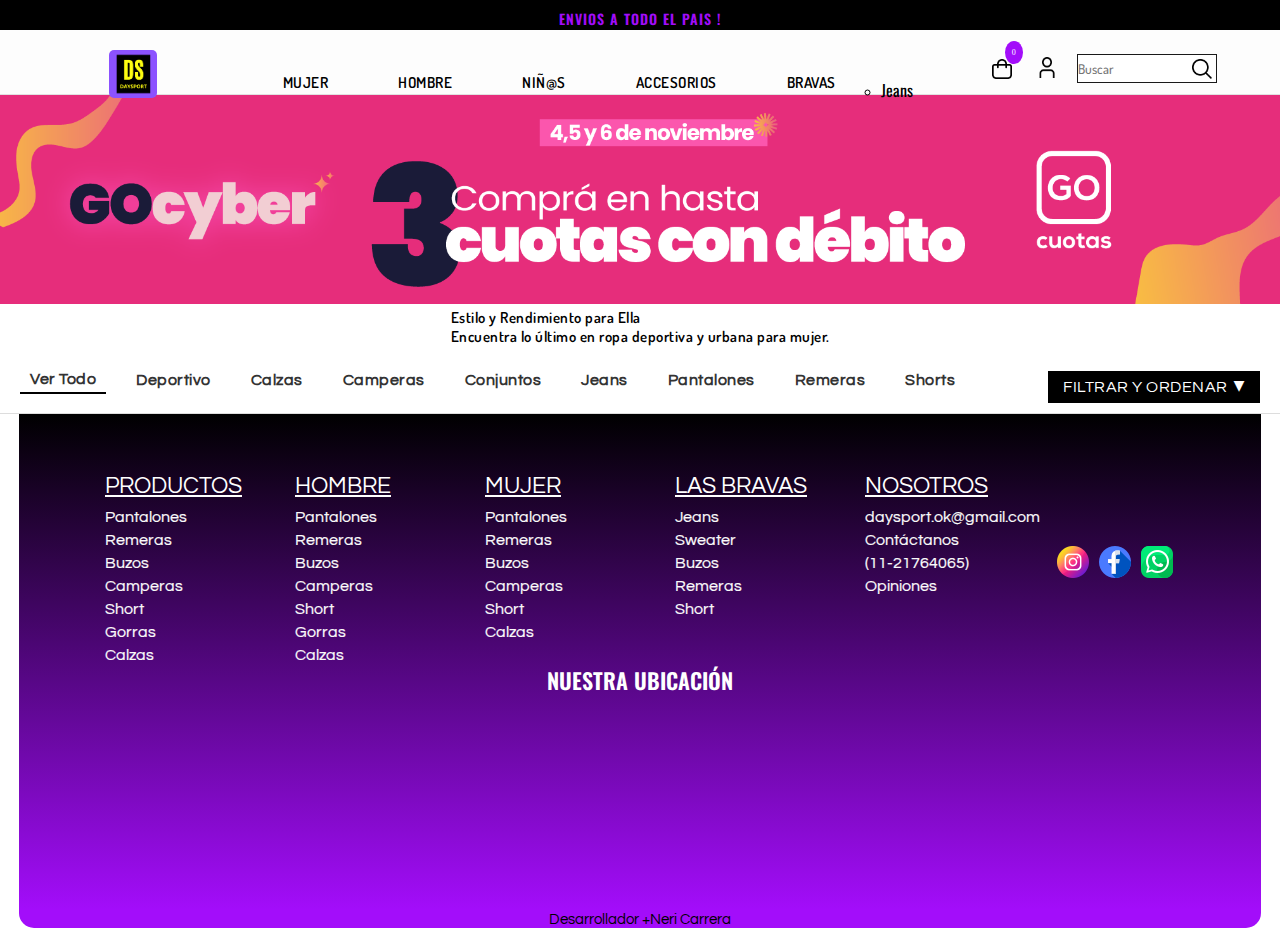
<file: index-mujer.html>
<!DOCTYPE html>
<html lang="es-AR">

<head>
  <meta charset="utf-8">
  <title>Ropa Deportiva y Urbana para Mujer | Daysport</title>
  <meta name="keywords" content="ropa para mujer, ropa deportiva mujer, moda urbana mujer, buzos mujer, camperas mujer, calzas mujer, conjuntos mujer, remeras deportivas, daysport">
  <meta name="description" content="Descubre la mejor ropa deportiva y urbana para mujer en Daysport. Encuentra buzos, camperas, calzas, conjuntos, remeras y más con estilo y calidad.">
  <meta name="viewport" content="width=device-width, initial-scale=1, maximum-scale=1">
  
  <link rel="icon" href="img/iconos/Copia de Negro y Azul Rectángulo Abogado Logo (1).png"> 
  <link href="https://fonts.googleapis.com/css2?family=Montserrat:wght@300&display=swap" rel="stylesheet"> 

  <link href="https://fonts.googleapis.com/css2?family=Montserrat:wght@300&display=swap" rel="stylesheet"> 

  <link rel="preconnect" href="https://fonts.googleapis.com">
  <link rel="preconnect" href="https://fonts.gstatic.com" crossorigin>
  <link href="https://fonts.googleapis.com/css2?family=Oswald:wght@200;300&family=Questrial&family=AdihausDIN&family=Montserrat:wght@300&family=Roboto:wght@300&display=swap" rel="stylesheet">
  
  <link rel="preconnect" href="https://fonts.googleapis.com">
  <link rel="preconnect" href="https://fonts.gstatic.com" crossorigin>
  <link href="https://fonts.googleapis.com/css2?family=Dosis:wght@200..800&display=swap" rel="stylesheet">
 
  <link rel="preconnect" href="https://fonts.googleapis.com">
  <link rel="preconnect" href="https://fonts.gstatic.com" crossorigin>
  <link href="https://fonts.googleapis.com/css2?family=Poppins:ital,wght@0,100;0,200;0,300;0,400;0,500;0,600;0,700;0,800;0,900;1,100;1,200;1,300;1,400;1,500;1,600;1,700;1,800;1,900&display=swap" rel="stylesheet">
 
  <link rel="preconnect" href="https://fonts.googleapis.com">
  <link rel="preconnect" href="https://fonts.gstatic.com" crossorigin>
  <link href="https://fonts.googleapis.com/css2?family=Arvo:ital,wght@0,400;0,700;1,400;1,700&display=swap" rel="stylesheet">

  <link rel="stylesheet" href="css/global.css"> 
  <link rel="stylesheet" href="css/estilo-productos.css">
  <link rel="stylesheet" href="css/estilo-mujer.css">
</head>   

<body>

  <script src="js/mujer.js"></script>

   <!------------------------------- header -------------------------------------->

   <header class="header">
    <div class="header__inicio-env">
      <p>ENVIOS A TODO EL PAIS !</p>
    </div>
  </header>

  <!--------------------------------- navegador ---------------------------------->
  
  <nav class="nav">
    <div class="logo">
      <a class="a" href="index.html"><img class="logo1" src="img/logo/Copia de daysport (2).png"></a>
    </div> 
    <div class="menu">
      <ul class="menu-ul">
        <li class="menu-li"><a class="menu-li-a" href="index-mujer.html" data-filter="mujer">MUJER</a>
          <ul class="submenu1">
            <li class="submenu-item" alt="Buzos"><a href="index-mujer.html" data-filter="buzos">Buzos</a></li>
            <li class="submenu-item" alt="Camperas"><a href="index-mujer.html" data-filter="camperas">Camperas</a></li>
            <li class="submenu-item" alt="Calzas"><a href="index-mujer.html" data-filter="calzas">Calzas</a></li>
            <li class="submenu-item" alt="Conjuntos"><a href="index-mujer.html" data-filter="conjuntos">Conjuntos</a></li>
            <li class="submenu-item" alt="Pantalones"><a href="index-mujer.html" data-filter="pantalones">Pantalones</a></li>
            <li class="submenu-item" alt="Remeras"><a href="index-mujer.html" data-filter="remeras">Remeras</a></li>
            <li class="submenu-item" alt="Shorts"><a href="index-mujer.html" data-filter="shorts">Shorts</a></li>
          </ul>
        </li>
     </ul>
       <ul class="menu-ul">
        <li class="menu-li"><a class="menu-li-a" href="index-hombre.html" data-filter="hombre">HOMBRE</a>
          <ul class="submenu2">
            <li class="submenu-item" alt="Buzos"><a href="index-hombre.html" data-filter="buzos">Buzos</a></li>
            <li class="submenu-item" alt="Camperas"><a href="index-hombre.html" data-filter="camperas">Camperas</a></li>
            <li class="submenu-item" alt="Conjuntos"><a href="index-hombre.html" data-filter="conjuntos">Conjuntos</a></li>
            <li class="submenu-item" alt="Pantalones"><a href="index-hombre.html" data-filter="pantalones">Pantalones</a></li>
            <li class="submenu-item" alt="Remeras"><a href="index-hombre.html" data-filter="remeras">Remeras</a></li>
            <li class="submenu-item" alt="Shorts"><a href="index-hombre.html" data-filter="shorts">Shorts</a></li>                                                     
          </ul>
        </li>
     </ul>
      <ul class="menu-ul">
        <li class="menu-li"><a class="menu-li-a" href="index-niños.html" data-filter="niñ@s">NIÑ@S</a>
          <ul class="submenu3">
            <li class="submenu-item" alt="Pantalones"><a href="index-niños.html" data-filter="pantalones">Pantalones</a></li>
            <li class="submenu-item" alt="Calzas"><a href="index-niños.html" data-filter="calzas">Calzas</a></li>
            <li class="submenu-item" alt="Shorts"><a href="index-niños.html" data-filter="shorts">Shorts</a></li>
            <li class="submenu-item" alt="Remeras"><a href="index-niños.html" data-filter="remeras">Remeras</a></li>
            <li class="submenu-item" alt="Buzos"><a href="index-niños.html" data-filter="buzos">Buzos</a></li>
            <li class="submenu-item" alt="Camperas"><a href="index-niños.html" data-filter="camperas">Camperas</a></li>
            <li class="submenu-item" alt="Conjuntos"><a href="index-niños.html" data-filter="conjuntos">Conjuntos</a></li>
          </ul>
        </li>
      </ul>
      <ul class="menu-ul">
        <li class="menu-li"><a class="menu-li-a" href="index-accesorios.html" data-filter="accesorios">ACCESORIOS</a></li>
          <ul class="submenu4">
            <li class="submenu-item" alt="accesorios"><a href="index-accesorios.html" data-filter="accesorios">Ver Todx</a></li>
       </ul>
      </ul>
       <ul class="menu-ul">
        <li class="menu-li"><a class="menu-li-a" href="index-bravas.html" data-filter="bravas">BRAVAS</a></li>
          <ul class="submenu5">
            <li class="submenu-item" alt="jeans"><a href="index-bravas.html" data-filter="jeans">Jeans</a></li>
       </ul>
    </div>
    
    <!--------------------------- CARRITO / USUARIO / BUSCADOR-------------------- -->
       <div class="conteiner-buscador-carrito">
        <div class="cart-icon-container">
           <img src="img/iconos/icon-shop-user-serch/bolsa-de-la-compra.png" alt="Carrito" id="cart-icon">
           <span id="cart-count">0</span> <!-- Muestra la cantidad de productos en el carrito -->
        </div>
        <div class="user-icon-container">
         <img src="img/iconos/icon-shop-user-serch/usuario (1).png" alt="Usuario" id="user-icon">
       </div>

        <div class="buscador">
         <input type="text" id="search" placeholder="Buscar"><a href="#"><img src="img/iconos/icon-shop-user-serch/busqueda (1).png" alt="Buscador-icon" id="serch-icon"></a>
        </div>
     </div>
     </div>
  </nav>

  <!-----------------------------------CARRITO------------------------------------>

  <div id="cart-dropdown" class="cart-dropdown-hidden">
    <p class="titulo-carrito">Carrito de compras</p>
     <ul id="cart-items-list">
     <!-- Aquí se mostrarán los productos añadidos -->
     </ul>
     <div class="cart-summary">
      <p>Total: <span id="cart-total">$0</span></p>
    <button id="checkout-btn">Finalizar compra</button>
    <a href="cart.html"><button id="view-cart-btn">Ver carrito</button></a>
   </div>
 </div>

<div class="sub-banner0">
  <img src="img/banner/sub-banner-gocuotas0.png" alt="sub-banner-campaña-en-cuotas">
</div>

<!------------------------------------------------------------------------------------>

  <!------------ Banner específico para Mujeres ------------->
  <div class="banner-mujer">
    <div class="banner-content-mujer">
      <h1>Estilo y Rendimiento para Ella</h1>
      <p>Encuentra lo último en ropa deportiva y urbana para mujer.</p>
    </div>
  </div>

  <!-----------------------FILTRO DE MUJER ------------------->

  <div class="horizontal-filter">
    <div class="filter-categories">
        <button class="mujer-filter-button active" data-filter="all">Ver Todo</button>
        <button class="mujer-filter-button" data-filter="deportivo">Deportivo</button>
        <button class="mujer-filter-button" data-filter="calzas">Calzas</button>
        <button class="mujer-filter-button" data-filter="camperas">Camperas</button>
        <button class="mujer-filter-button" data-filter="conjuntos">Conjuntos</button>
        <button class="mujer-filter-button" data-filter="jeans">Jeans</button>
        <button class="mujer-filter-button" data-filter="pantalones">Pantalones</button>
        <button class="mujer-filter-button" data-filter="remeras">Remeras</button>
        <button class="mujer-filter-button" data-filter="shorts">Shorts</button>
         
    </div>
    <button class="filter-dropdown-toggle">FILTRAR Y ORDENAR <span>▼</span></button>
  </div>

  <div class="filter-overlay hidden-mujer">
    <div class="filter-sidebar">
        <div class="filter-sidebar-header">
            <h2>Filtrar y ordenar</h2>
            <a href="#" id="mujer-clear-filters">Borrar Todo</a>
            <span class="close-filter">&times;</span>
        </div>

        <div class="filter-section collapsible-section">
          <h3 class="filter-title collapsible-toggle">Ordenar por <span>▼</span></h3>
          <ul class="filter-options collapsible-content">
                <li><input type="radio" name="sort" value="price-asc"> Precio (de menor a mayor)</li>
                <li><input type="radio" name="sort" value="price-desc"> Precio (de mayor a menor)</li>
                <li><input type="radio" name="sort" value="novedades"> Novedades</li>
                <li><input type="radio" name="sort" value="mas-vendido"> Lo más vendido</li>
            </ul>
        </div>

        <div class="filter-section collapsible-section"> 
          <h3 class="filter-title collapsible-toggle">Color <span>▼</span></h3>
          <ul class="filter-options collapsible-content">
              <li><input type="checkbox" name="mujer-color" value="amarillo"> <span class="color-box" style="background-color: #FFFF00;"></span> Amarillo <span class="item-count">(0)</span></li>
              <li><input type="checkbox" name="mujer-color" value="azul"> <span class="color-box" style="background-color: #0000FF;"></span> Azul <span class="item-count">(0)</span></li>
              <li><input type="checkbox" name="mujer-color" value="negro"> <span class="color-box" style="background-color: #000000;"></span> Negro <span class="item-count">(0)</span></li>
              <li><input type="checkbox" name="mujer-color" value="rosa"> <span class="color-box" style="background-color: #FFC0CB;"></span> Rosa <span class="item-count">(0)</span></li>
              <li><input type="checkbox" name="mujer-color" value="blanco"> <span class="color-box" style="background-color: #FFFFFF; border: 1px solid #ccc;"></span> Blanco <span class="item-count">(0)</span></li>
              <li><input type="checkbox" name="mujer-color" value="violeta"> <span class="color-box" style="background-color: #8A2BE2;"></span> Violeta <span class="item-count">(0)</span></li>
              <li><input type="checkbox" name="mujer-color" value="celeste"> <span class="color-box" style="background-color: #87CEEB;"></span> Celeste <span class="item-count">(0)</span></li>
              <li><input type="checkbox" name="mujer-color" value="gris"> <span class="color-box" style="background-color: #808080;"></span> Gris <span class="item-count">(0)</span></li>
              <li><input type="checkbox" name="mujer-color" value="verde"> <span class="color-box" style="background-color: #008000;"></span> Verde <span class="item-count">(0)</span></li>
              <li><input type="checkbox" name="mujer-color" value="naranja"> <span class="color-box" style="background-color: #FFA500;"></span> Naranja <span class="item-count">(0)</span></li>
              <li><input type="checkbox" name="mujer-color" value="beige"> <span class="color-box" style="background-color: #F5F5DC;"></span> Beige <span class="item-count">(0)</span></li>
              <li><input type="checkbox" name="mujer-color" value="marron"> <span class="color-box" style="background-color: #8B4513;"></span> Marron <span class="item-count">(0)</span></li>
              <li><input type="checkbox" name="mujer-color" value="rojo"> <span class="color-box" style="background-color: #FF0000;"></span> Rojo <span class="item-count">(0)</span></li>
              <li><input type="checkbox" name="mujer-color" value="turquesa"> <span class="color-box" style="background-color: #40E0D0;"></span> Turquesa <span class="item-count">(0)</span></li>
              <li><input type="checkbox" name="mujer-color" value="dorado"> <span class="color-box" style="background-color: #FFD700;"></span> Dorado <span class="item-count">(0)</span></li>
              <li><input type="checkbox" name="mujer-color" value="azul-marino"> <span class="color-box" style="background-color: #000080;"></span> Azul Marino <span class="item-count">(0)</span></li>
              <li><input type="checkbox" name="mujer-color" value="multicolor"> <span class="color-box" style="background: linear-gradient(45deg, red, yellow, green, blue);"></span> Multicolor <span class="item-count">(0)</span></li>
          </ul>
      </div>

      <div class="filter-section collapsible-section">
        <h3 class="filter-title collapsible-toggle">Talle <span>▼</span></h3>
        <ul class="filter-options collapsible-content">
            <li><input type="checkbox" name="size" value="S"> S <span class="item-count">(0)</span></li>
            <li><input type="checkbox" name="size" value="M"> M <span class="item-count">(0)</span></li>
            <li><input type="checkbox" name="size" value="L"> L <span class="item-count">(0)</span></li>
            <li><input type="checkbox" name="size" value="XL"> XL <span class="item-count">(0)</span></li>
            <li><input type="checkbox" name="size" value="XXL"> XXL <span class="item-count">(0)</span></li>
            <li><input type="checkbox" name="size" value="3XL"> 3XL <span class="item-count">(0)</span></li>
            <li><input type="checkbox" name="size" value="36"> 36 <span class="item-count">(0)</span></li>
            <li><input type="checkbox" name="size" value="38"> 38 <span class="item-count">(0)</span></li>
            <li><input type="checkbox" name="size" value="40"> 40 <span class="item-count">(0)</span></li>
            <li><input type="checkbox" name="size" value="42"> 42 <span class="item-count">(0)</span></li>
            <li><input type="checkbox" name="size" value="44"> 44 <span class="item-count">(0)</span></li>
            <li><input type="checkbox" name="size" value="46"> 46 <span class="item-count">(0)</span></li>
            <li><input type="checkbox" name="size" value="48"> 48 <span class="item-count">(0)</span></li>
            <li><input type="checkbox" name="size" value="50"> 50 <span class="item-count">(0)</span></li>
            <li><input type="checkbox" name="size" value="52"> 52 <span class="item-count">(0)</span></li>              
          </ul>
    </div>
    
    <button id="apply-filters">Aplicar Filtro</button>
  </div>
</div>


<div class="products-grid-m mujer-products-grid">
   
</div>
















 
    
    <footer class="footer">
        <div class="conteiner-footer">
          <div class="conteiner-titulo-footer">
          <p>PRODUCTOS</p>
          </div>
          <div class="listafooter">
          <a href="">Pantalones</a>
          <a href="">Remeras</a>
          <a href="">Buzos</a>
          <a href="">Camperas</a>
          <a href="">Short</a>
          <a href="">Gorras</a>
          <a href="">Calzas</a>
          </div>
        </div>
    
      <div class="conteiner-footer">
        <div class="conteiner-titulo-footer">
        <p>HOMBRE</p>
        </div>
        <div class="listafooter">
          <a href="">Pantalones</a>
          <a href="">Remeras</a>
          <a href="">Buzos</a>
          <a href="">Camperas</a>
          <a href="">Short</a>
          <a href="">Gorras</a>
          <a href="">Calzas</a>
        </div>
      </div>
    
      <div class="conteiner-footer">
        <div class="conteiner-titulo-footer">
        <p>MUJER</p>
        </div>
        <div class="listafooter">
          <a href="">Pantalones</a>
          <a href="">Remeras</a>
          <a href="">Buzos</a>
          <a href="">Camperas</a>
          <a href="">Short</a>
          <a href="">Calzas</a>
        </div>
      </div>
    
      <div class="conteiner-footer">
        <div class="conteiner-titulo-footer">
        <p>LAS BRAVAS</p>
        </div>
        <div class="listafooter">
          <a href="">Jeans</a>
          <a href="">Sweater</a>
          <a href="">Buzos</a>
          <a href="">Remeras</a>
          <a href="">Short</a>
        </div>
      </div>
    
      <div class="conteiner-footer">
        <div class="conteiner-titulo-footer">
        <p>NOSOTROS</p>
        </div>
        <div class="listafooter">
          <a href="">daysport.ok@gmail.com</a>
          <a href="">Contáctanos</a>
          <a href="">(11-21764065)</a>
          <a href="">Opiniones</a>
        </div>
      </div>            
    </div>
    
        
        <div class="iconos">
          <a  class="icono1" href="https://www.instagram.com/daysport_ok/" target="__BLANK"><img src="img/iconos/instagram (3).png"></img></a>
          <a  class="icono2" href="http://www.facebook.com/daysport.ook" target="__BLANK"><img src="img/iconos/facebook (2).png" ></img></a>
          <a  class="icono3" href="" target="__BLANK"><img src="img/iconos/whatsapp(3).png"></img></a>
        </div>  
        
        <section class="section">
          <div class="footer-section">
            <div class="footer-titulo">
              <h3>NUESTRA UBICACIÓN</h3>
            </div>      
            <iframe src="https://www.google.com/maps/embed?pb=!1m14!1m12!1m3!1d13125.004828971674!2d-58.688953897551826!3d-34.6736088694852!2m3!1f0!2f0!3f0!3m2!1i1024!2i768!4f13.1!5e0!3m2!1sen!2sar!4v1724871375540!5m2!1sen!2sar" 
            width="600" 
            height="450" 
            style="border:0;" 
            allowfullscreen="" 
            loading="lazy" 
            referrerpolicy="no-referrer-when-downgrade">
            </iframe>
          </div>
        </section>
        
    
      </footer>
    
      
    
    
      <div class="conteiner-desarrollador">
        <a href=""><p class="nericarrera">Desarrollador <a href="https://www.instagram.com/nericarrera/" target="__BLANK">+Neri Carrera</a></p></a>
      </div>
    <!-- Más secciones del footer -->


    <script src="js/mujer.js"></script>
    <script src="js/codigo.js"></script>  
    <script src="js/cart.js"></script>  
</body>
</html>
</file>
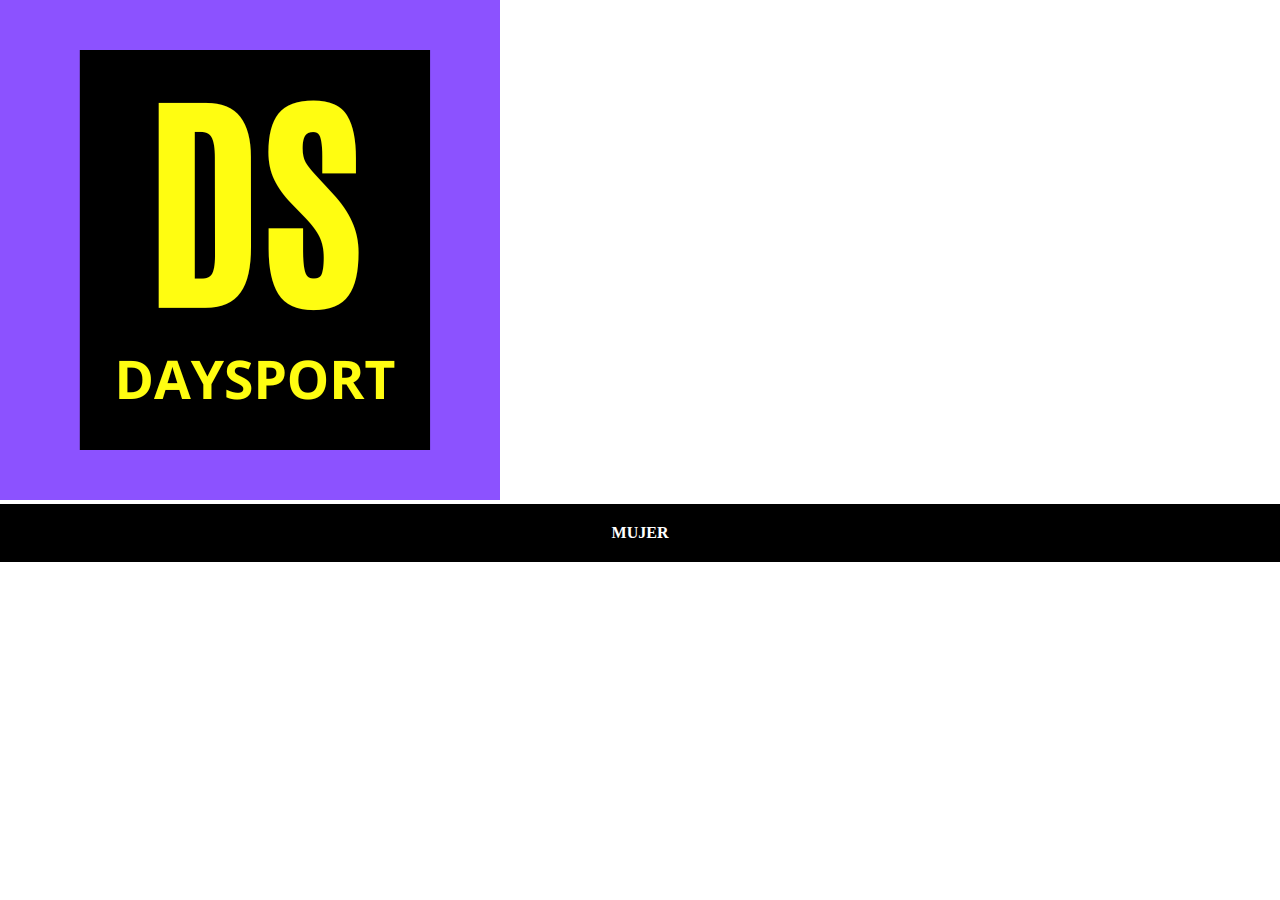
<file: index-pruebas.html>
<!DOCTYPE html>
<html lang="en">
<head>
    <meta charset="UTF-8">
    <meta name="viewport" content="width=device-width, initial-scale=1.0">

    <link rel="stylesheet" href="/css/estilos-prueba.css">
    <title>Documento de prueba</title>
</head>
<body>
    <nav class="nav">
        <div class="logo">
          <a class="a" href="index.html"><img class="logo1" src="img/logo/Copia de daysport (2).png"></a>
        </div>
        <div class="menu">
          <ul class="menu-ul">
            <li class="menu-li">
              <a class="menu-li-a" href="index-mujer.html" data-filter="mujer">MUJER</a>
              <div class="modal">
                <div class="modal-content">
                  <h2>MUJER</h2>
                  <p>Explora nuestra colección para mujer.</p>
                  <ul class="submenu1">
                    <li class="submenu-item" alt="Buzos"><a href="index-mujer.html" data-filter="buzos">Buzos</a></li>
                    <li class="submenu-item" alt="Camperas"><a href="index-mujer.html" data-filter="camperas">Camperas</a></li>
                    <li class="submenu-item" alt="Calzas"><a href="index-mujer.html" data-filter="calzas">Calzas</a></li>
                    <li class="submenu-item" alt="Conjuntos"><a href="index-mujer.html" data-filter="conjuntos">Conjuntos</a></li>
                    <li class="submenu-item" alt="Pantalones"><a href="index-mujer.html" data-filter="pantalones">Pantalones</a></li>
                    <li class="submenu-item" alt="Remeras"><a href="index-mujer.html" data-filter="remeras">Remeras</a></li>
                    <li class="submenu-item" alt="Shorts"><a href="index-mujer.html" data-filter="shorts">Shorts</a></li>
                  </ul>
                </div>
              </div>
            </li>
            <!-- Repite la estructura para HOMBRE, NIÑ@S, ACCESORIOS, BRAVAS -->
          </ul>
        </div>
      </nav>
    
</body>
</html>
</file>
<file: css/global.css>
* {
  margin-top: 0;
  padding: 0;
  margin-left: 0;
  margin-right: 0;
  box-sizing: border-box;
}

html {
  scroll-behavior: smooth;
}

/*--------------HEADER--------------- */
.header {
  background: #000000;
  text-align: inline-block;
  height: 40px;
  width: 100%;
}

.header__inicio-env {
  display: flex;
  text-align: center;
  justify-content: center;
  padding: 2px;
  margin: auto;
}

.header__inicio-env p {
  font-size: 14px;
  font-family: "Oswald", sans-serif;
  font-weight: 600;
  font-style: normal;
  letter-spacing: 1px;
  color: #a30dfa;
}

.header__inicio-env p:hover {
  display: flex;
  color: #ffffff;
  cursor: pointer;
}

/*-------- NAV--- * ---LOGO-- *--- BUSCADOR --*-- IMPUT---  */

.logo {
  display: flex;
  width: 130px;
  height: auto;
  text-align: center;
  justify-content: center;
  padding: 5px;
  margin: auto;
  justify-content: flex-start;
}

.logo .a {
  display: flex;
  width: auto;
  height: auto;
  position: relative;
  margin: auto;
}

.logo .a .logo1 {
  display: flex;
  width: 40%;
  border-radius: 5px;
}

.nav {
  width: 100%; /* Asegúrate de que ocupe todo el ancho */
  max-width: none; /* Elimina cualquier límite de ancho */
  overflow: visible; /* Permite que el submenú se expanda */
  border-bottom: 1px solid #e1e1e1; /* Línea inferior */
}

.conteiner-buscador-carrito {
  display: flex;
  margin: auto;
  margin-top: 40px;
  width: auto;
  position: relative;
}

.buscador {
  display: flex;
  justify-content: end;
  text-align: center;
  height: auto;
}

.buscador input {
  display: flex;
  justify-content: center;
  font-family: "Dosis", sans-serif;
  font-weight: 500;
  font-style: normal;
  align-content: center;
  align-items: center;
  width: 140px;
  height: 29px;
  background: #ffffff;
  border: 1px solid #1a1a1a;
  margin: auto;
  margin-right: -25px;
  margin-left: 20px;
}

#serch-icon {
  width: 20px;
  display: flex;
  margin: auto;
  margin-top: 5px;
}

/*----------CARRITO------------------*/
/*----------------CARRITO ITEM--------------*/

.cart-item {
  display: flex;
  gap: 10px;
  margin-bottom: 10px;
}

.cart-item-img {
  width: 50px;
  height: 50px;
  object-fit: cover;
  border-radius: 5px;
}

.cart-icon-container {
  position: relative;
  display: inline-block;
  cursor: pointer;
  margin: auto;
  z-index: 1100 !important; /* Más alto que el menú modal */
}

#cart-icon {
  width: 20px;
  margin-top: 5px;
}

#cart-count {
  position: absolute;
  top: -13px;
  right: -11px;
  background-color: #a30dfa;
  color: white;
  padding: 7px;
  border-radius: 100%;
  font-size: 8px;
  width: 18px;
  margin: auto;
}

#cart-count:hover {
  background-color: #f3ff05;
  transition: all 500ms ease;
  color: #000000;
}

/* Estilos para el dropdown del carrito */
#cart-dropdown {
  position: fixed;
  top: 114px !important; /* Ajusta según tu header */
  right: 75px !important;
  width: 320px;
  background: white;
  border: 1px solid #ddd;
  border-radius: 8px;
  box-shadow: 0 4px 12px rgba(0, 0, 0, 0.15);
  z-index: 1101 !important;
  max-height: 70vh;
  overflow-y: auto;
  display: none; /* Oculto por defecto */
}

#cart-dropdown.cart-dropdown-hidden {
  display: none;
}

#cart-dropdown:not(.cart-dropdown-hidden) {
  display: block;
  animation: fadeIn 0.3s ease;
}

@keyframes fadeIn {
  from {
    opacity: 0;
    transform: translateY(-10px);
  }
  to {
    opacity: 1;
    transform: translateY(0);
  }
}

.titulo-carrito {
  color: #ffffff;
  font-size: 22px;
  font-family: "Dosis", sans-serif;
  font-weight: 800;
  font-style: initial;
  padding: 2px;
  text-align: center;
  background: #000;
}

.cart-dropdown .cart-summary {
  margin-top: 20px;
  display: flex;
  justify-content: space-between;
}

.item-list-cart {
  font-family: "Dosis", sans-serif;
  font-size: 16px;
  font-weight: 500;
}

#cart-items-list {
  position: relative;
  margin-top: 3px;
  font-family: "Dosis";
  text-align: center;
}

.cart-summary p {
  width: auto;
  color: #000000;
  margin-bottom: 10px;
  font-family: "Dosis", sans-serif;
  font-size: 16px;
  padding: 2px;
}

#cart-total {
  font-family: "Questrial", sans-serif;
  font-size: 16px;
  font-size: 800;
}

.cart-summary button {
  background-color: #360353;
  color: white;
  border: none;
  padding: 10px;
  cursor: pointer;
  transition: background-color 0.3s ease;
}

.cart-summary button:hover {
  background-color: #8b06d1;
}

.cart-close-btn {
  background: none;
  border: none;
  font-size: 1.5rem;
  font-weight: bold;
  color: #ffffff;
  position: absolute;
  top: 0px;
  right: 10px;
  cursor: pointer;
  z-index: 10;
}

.cart-close-btn:hover {
  color: #e74c3c;
}

.cart-item {
  display: flex;
  align-items: flex-start;
  gap: 10px;
  margin-bottom: 10px;
}

.cart-item-img {
  width: 50px;
  height: 50px;
  object-fit: cover;
  border-radius: 5px;
}

.cart-item-details {
  flex: 1;
}

.cart-item-details p {
  margin: 0;
  font-size: 14px;
}

#empty-cart-message {
  font-size: 1.2em;
  color: #ff0000;
  text-align: center;
  margin-top: 20px;
}

.cart-item-modal {
  display: flex;
}

.cart-item-img {
  width: 50px;
  height: 50px;
  margin-right: 10px;
}

.cart-item-details {
  flex-grow: 1;
}

.cart-item-details p {
  margin: 0;
  font-size: 14px;
}

.btn-remove-modal {
  background-color: #ff0000;
  color: white;
  border: none;
  padding: 0px 3px;
  border-radius: 4px;
  cursor: pointer;
  font-size: 12px;
}

.btn-remove-from-cart {
  background-color: transparent;
  color: #ff0000;
  border: none;
  font-size: 1.5em;
  cursor: pointer;
  position: absolute;
  top: 10px;
  right: 10px;
}

.btn-remove-from-cart:hover {
  color: #cc0000;
}

/*-------------------------CARRITO PAGINA DEL CARRITO---------------*/

/* Estilos generales para la página del carrito */
.cart-page-container {
  display: flex;
  justify-content: space-between;
  max-width: 75%;
  margin: 0 auto;
  padding: 20px;
  gap: 20px;
}

.cart-page-colum1 {
  padding: 5px;
  width: 64%;
}

.cart-page-colum2 {
  padding: 5px;
  width: 38%;
}

.cart-page-title {
  margin-bottom: 20px;
  font-size: 20px;
  color: #333;
  font-family: "Questrial", sans-serif;
  font-weight: 600;
}

.cart-page-descripcion {
  display: flex;
  margin-bottom: 20px;
}

.cart-page-descripcion p {
  letter-spacing: 1px;
  font-size: 16px;
  color: #555;
  font-family: "Dosis", sans-serif;
  font-weight: 600;
}

.cart-content {
  margin-top: 15px;
  display: flex;
  flex-wrap: wrap;
}

/* Estilos para la lista de productos */
.cart-items {
  flex: 2;
}

.cart-item {
  display: flex;
  border: 1px solid #ddd;
  border-radius: 8px;
  background-color: #fff;
}

.cart-item img {
  width: 220px;
  height: 226px;
  object-fit: cover;
  margin-right: 20px;
}

.cart-item-modal img {
  width: 155px;
  height: 149px;
  object-fit: cover;
  margin-right: 20px;
}

.cart-item-details1 {
  flex: 1;
  font-family: "Dosis" sans-serif;
  text-align: left;
  padding: 4px;
}

.cart-item-details {
  flex: 1;
  font-family: "DM Sans";
  text-align: left;
  padding: 4px;
}

.cart-content p {
  font-family: "Dosis", sans-serif;
  font-size: 16px;
  color: #000;
}

.cart-item-name1 {
  font-family: "Dosis", sans-serif;
  font-size: 14px;
  color: #555;
}

.cart-item-details p strong {
  color: #333;
}

.cart-item-actions {
  display: flex;
  gap: 10px;
}

.cart-item-actions button {
  background-color: #ff4d4d;
  color: white;
  border: none;
  padding: 5px 10px;
  cursor: pointer;
  font-size: 12px;
}

.cart-item-actions button:hover {
  background-color: #cc0000;
}

/* Estilos para el resumen del pedido */

.cart-summary h2 {
  font-size: 25px;
  margin-bottom: 15px;
  color: #333;
  font-family: "Questrial", sans-serif;
  font-weight: 800;
}

.summary-details p {
  font-family: "Questrial", sans-serif;
  margin: 10px 0;
  font-size: 17px;
  color: #555;
  font-weight: 500;
}

.summary-details p span {
  float: right;
  color: #333;
  font-weight: bold;
}

#checkout-btn {
  width: 100%;
  background-color: #007bff;
  color: white;
  border: none;
  padding: 10px;
  border-radius: 4px;
  cursor: pointer;
  font-size: 16px;
  margin-top: 20px;
}

#checkout-btn:hover {
  background-color: #0056b3;
}

.checkout-btn-pago {
  background-color: #007bff;
  color: white;
  border: none;
  padding: 10px;
  border-radius: 4px;
  cursor: pointer;
  font-size: 16px;
  margin-top: 20px;
}

#checkout-btn:hover {
  background-color: #0056b3;
}

.cart-page-marketing {
  display: block;
  margin-top: 20px;
  background: #360353;
  border: 1px solid #000000;
}

.cart-marketin-1 {
  letter-spacing: 1px;
  padding: 10px;
  font-family: "Dosis", sans-serif;
  font-size: 16px;
  color: #ffffff;
}
.cart-marketin-2 {
  letter-spacing: 1px;
  padding: 10px;
  font-family: "Dosis", sans-serif;
  font-size: 14px;
  color: #ffffff;
}

/* Estilos responsivos */
@media (max-width: 768px) {
  .cart-content {
    flex-direction: column;
  }

  .cart-summary {
    order: -1; /* Mover el resumen arriba en móviles */
  }
}

/*------------------ICONO USUARIO---------------*/

.user-icon-container {
  position: relative;
  display: inline-block;
  cursor: pointer;
  margin: auto;
}

#user-icon {
  width: 20px;
  margin-left: 25px;
  height: 21px;
  margin-top: 2px;
}
/*------------- MENÚ Y SUBMENÚ ---------------*/

.menu {
  display: flex;
  max-width: none; /* Elimina cualquier límite de ancho */
  overflow: visible; /* Permite que el submenú se expanda */
  padding: 10px; /* Espaciado interno */
  margin-top: 30px;
}

.menu-ul {
  list-style-type: none; /* Elimina los puntos de la lista */
  margin: 0;
  padding: 0;
  display: flex;
  justify-content: space-around; /* Distribuye los elementos del menú */
}

.menu-li {
  position: relative; /* Necesario para posicionar el modal */
}

.menu-li .menu-li-a {
  color: #0a0a0a; /* Color del texto */
  text-decoration: none; /* Sin subrayado */
  font-weight: bold; /* Texto en negrita */
  font-size: 16px; /* Tamaño de fuente */
  padding: 10px 20px; /* Espaciado interno */
  display: block;
}

.menu-li .menu-li-a:hover {
  text-decoration: underline; /* Subrayado al hacer hover */
  color: #d3e005; /* Color del texto al hacer hover */
  transition: all 420ms ease; /* Transición suave */
}

/*-------------- Estilo para el modal ----------------*/

.modal {
  position: fixed;
  top: 15.9%;
  z-index: 1000;
  background: white;
  padding: 20px;
  box-shadow: 0 4px 8px rgba(0, 0, 0, 0.2);
  border-top: 1px solid #ccc;
}

.modal-content {
  display: flex;
  flex-direction: column;
  flex-wrap: wrap;
  min-height: 100vh;
  width: 33%;
  max-width: 1200px; /* O el ancho máximo que prefieras */
  margin: 0 auto;
  padding: 20px;
  border-right: 1px solid #bbbbbb;
}

.modal-mujer-seccion-content,
.modal-hombre-seccion-content,
.modal-niños-seccion-content,
.modal-accesorios-seccion-content,
.modal-bravas-seccion-content {
  display: grid;
  grid-template-columns: repeat(auto-fill, minmax(160px, 1fr));
  gap: 7px;
  padding: 20px;
  width: 100%;
  background-color: #fff;
  border-radius: 10px;
  max-height: none; /* Eliminamos la altura máxima */
  overflow-y: visible; /* Quitamos el scroll interno */
}

.modal-mujer-seccion,
.modal-hombre-seccion,
.modal-niños-seccion,
.modal-accesorios-seccion,
.modal-bravas-seccion {
  display: flex;
  flex-direction: column;
  align-items: center;
  gap: 8px;
  transition: transform 0.3s ease;
}

.modal-mujer-seccion img,
.modal-hombre-seccion img,
.modal-niños-seccion img,
.modal-accesorios-seccion img,
.modal-bravas-seccion img {
  width: 155px;
  object-fit: cover;
  border-radius: 8px;
  border: 1px solid #eee;
  cursor: pointer;
}

.modal-mujer-seccion img:hover,
.modal-hombre-seccion img:hover,
.modal-niños-seccion img:hover,
.modal-accesorios-seccion img:hover,
.modal-bravas-seccion img:hover {
  transition: all 420ms ease; /* Transición suave */
  border: 1px solid #000;
  transform: scale(1.03);
  box-shadow: 0 4px 8px rgba(0, 0, 0, 0.1);
  cursor: pointer;
}

.modal-mujer-seccion a,
.modal-hombre-seccion a,
.modal-niños-seccion a,
.modal-accesorios-seccion a,
.modal-bravas-seccion a {
  font-family: "Dosis", sans-serif;
  font-size: 15px;
  font-weight: 600;
  color: #000000;
  text-decoration: none;
  text-align: center;
  padding: 5px 10px;
  border-radius: 4px;
  transition: all 0.3s ease;
}

.modal-mujer-seccion a:hover,
.modal-hombre-seccion a:hover,
.modal-niños-seccion a:hover,
.modal-accesorios-seccion a:hover,
.modal-bravas-seccion a:hover {
  color: #d3e005; /* Color del texto al hacer hover */
}

.link-bravas {
  font-family: "Dosis", sans-serif;
  font-size: 16px;
  font-weight: 600;
  text-align: center;
  text-decoration: none;
}

.link-bravas:hover {
  color: #d3e005;
  transition: all 520ms ease;
}

.modal-content h2 {
  font-family: "Dosis", sans-serif; /* Fuente para el título */
  font-size: 24px; /* Tamaño de fuente del título */
  margin-bottom: 10px; /* Espacio debajo del título */
  color: #ffffff; /* Color del título */
  text-align: center; /* Centra el título */
  font-weight: 600; /* Peso de la fuente */
  text-transform: uppercase; /* Texto en mayúsculas */
  background: #000;
  border-radius: 15px;
}

.modal-content h2:hover {
  background: #360353;
  color: #d3e005;
  transition: all 510ms ease; /* Transición suave */
  cursor: pointer;
}

.modal-content p {
  font-family: "Dosis", sans-serif; /* Fuente para el texto */
  font-size: 20px; /* Tamaño de fuente del texto */
  color: #000000; /* Color del texto */
  text-align: center; /* Centra el texto */
  margin-bottom: 20px; /* Espacio debajo del texto */
}

.modal-content p:hover {
  background: #360353;
  color: #d3e005;
  transition: all 510ms ease; /* Transición suave */
  cursor: pointer;
}

.modal-content video {
  width: 100%;
  max-height: 400px; /* Altura máxima para el video */
  object-fit: contain;
  margin-bottom: 20px;
}

/* Mostrar modal al hacer hover */
.menu-li:hover .modal {
  display: flex; /* Muestra el modal al hacer hover */
}

/*----------------------- Responsive -------------------*/
@media (max-width: 768px) {
  .menu-ul {
    flex-direction: column; /* Cambia a disposición vertical en móviles */
    align-items: center; /* Centra los elementos */
  }

  /* Para pantallas grandes (4 columnas) */
  @media (min-width: 1200px) {
    .modal-mujer-seccion-content,
    .modal-hombre-seccion-content,
    .modal-niños-seccion-content,
    .modal-accesorios-seccion-content,
    .modal-bravas-seccion-content {
      grid-template-columns: repeat(4, 1fr);
    }
  }

  /* Para tablets (3 columnas) */
  @media (max-width: 1199px) and (min-width: 768px) {
    .modal-mujer-seccion-content,
    .modal-hombre-seccion-content,
    .modal-niños-seccion-content,
    .modal-accesorios-seccion-content,
    .modal-bravas-seccion-content {
      grid-template-columns: repeat(3, 1fr);
    }
  }

  /* Para móviles (2 columnas) */
  @media (max-width: 767px) {
    .modal-mujer-seccion-content,
    .modal-hombre-seccion-content,
    .modal-niños-seccion-content,
    .modal-accesorios-seccion-content,
    .modal-bravas-seccion-content {
      grid-template-columns: repeat(2, 1fr);
    }
  }
}
/*----------------SUB BANNER- CAMPAÑA CUOTAS-----------------*/

.sub-banner0 {
  width: 100%;
}

.sub-banner0 img {
  width: 100%;
}

/*----------------------BANNER PORTADA------------------*/

.banner {
  position: relative;
  overflow: hidden;
  width: 100%;
}

.banner-track {
  display: flex;
  transition: transform 0.5s ease;
}

.banner-conteiner-titulo0 {
  display: flex;
  width: 30%;
  height: 48%;
  position: absolute;
  padding: 10px;
  margin: 15px;
  border-radius: 57px;
  text-align: center;
  -webkit-text-stroke: 1px #cddc398a;
  z-index: 1;
}

.banner-titulo0 {
  position: absolute;
  font-family: "Dosis", sans-serif;
  font-size: 50px;
  font-weight: 600;
  color: #673ab7;
}

.banner-titulo0:hover {
  background: #d3e005;
  color: #673ab7;
  transition: all 500ms ease;
  cursor: pointer;
}

.banner-slide {
  min-width: 100%;
  box-sizing: border-box;
}

.banner-slide img,
.banner-slide video {
  width: 100%;
  height: auto;
  object-fit: cover;
}

.banner-content {
  width: 165px;
  position: absolute;
  top: 100%;
  left: 84%;
  transform: translate(-13%, -50%);
  text-align: center;
  color: white;
  backdrop-filter: blur(5px);
  font-family: "Dosis", sans-serif;
}

/*---------------- Contenido del banner------------------- */

.banner h1 {
  font-size: 48px;
  font-weight: bold;
  margin-bottom: 10px;
  font-family: "Dosis", sans-serif;
  color: #ffffff;
}

.banner p {
  font-size: 24px;
  margin-bottom: 20px;
  font-family: "Dosis", sans-serif;
}

/* Responsividad para móviles */
@media (max-width: 768px) {
  .banner {
    display: flex;
    height: auto;
    position: relative; /* Ajusta la altura en pantallas más pequeñas */
  }

  .banner h1 {
    font-size: 32px;
  }

  .banner p {
    font-size: 18px;
  }

  .banner-button {
    font-size: 16px;
  }
}

/*------------ TITULO - MAKE A DIFFERENCE---------------- */

.article__conteiner {
  display: flex;
  position: relative;
  width: 100%;
  margin-top: -50px;
}

.article__p {
  display: flex;
  width: 100%;
  text-align: center;
  justify-content: center;
  font-size: 56px;
  font-family: "Dosis", sans-serif;
  color: #d3e005;
  margin-top: 10px;
  margin-bottom: 10px;
  padding: 5px;
  background: #000;
  margin: auto;
}

/*-------------------NOVEDADES MUJER CARRUSEL ---------------*/

.carrusel-mujer-novedad-titulo {
  display: flex;
  width: 100%;
  background: #d3e005;
  padding: 5px;
  margin: auto;
}

.novedad-mujer-titulo {
  font-family: "Questrial", serif;
  font-weight: 700;
  font-size: 35px;
  color: #673ab7;
}

.product-card-novedad-mujer {
  text-align: center;
}

/* Contenedor principal del carrusel */
.carrusel-container-mujer {
  display: flex;
  gap: 12px; /* Espacio entre productos */
  overflow-x: auto; /* Habilitar desplazamiento horizontal */
  padding: 28px 10px; /* Espaciado interno */
  scroll-behavior: smooth; /* Desplazamiento suave */
  background: rgb(245, 245, 220);
}

/* Tarjeta individual de producto */
.producto-novedad-mujer {
  flex: 0 0 auto; /* Evitar que las tarjetas se reduzcan */
  width: 250px; /* Ancho fijo para cada tarjeta */
  height: 420px;
  border: 1px solid #ddd; /* Borde delgado */
  background-color: #fff;
  box-shadow: 0 4px 8px rgba(0, 0, 0, 0.1); /* Sombra ligera */
  transition: transform 0.3s, box-shadow 0.3s; /* Transición para hover */
  cursor: pointer;
  border-radius: 15px;
}

.producto-novedad-mujer:hover {
  transform: translateY(-5px); /* Elevar ligeramente en hover */
  box-shadow: 0 6px 12px rgba(0, 0, 0, 0.2); /* Intensificar sombra */
}

/* Imagen del producto */
.product-image {
  width: 100%;
  height: 270px; /* Alto fijo para uniformidad */
  object-fit: cover; /* Ajustar imagen al contenedor */
  border-radius: 15px;
}

/* Información del producto */
.product-info-carrusel {
  margin: auto;
  display: block;
  width: 235px;
  justify-items: left;
  margin-top: 15px;
}

.product-info-carrusel h3 {
  font-size: 14px;
  font-weight: 500;
  color: #333;
  margin: 0px 0px 0px;
  margin-top: 10px;
  font-family: "Questrial", sans-serif;
  padding: 1px;
}

.product-info-carrusel h3:hover {
  background: #e3e3e3;
}

.product-info-carrusel p {
  font-family: "Questrial", sans-serif;
  font-style: normal;
  font-size: 14px;
  color: #000000;
  margin-bottom: 1px;
  font-weight: 300;
  padding: 1px;
}

.product-info-carrusel p:hover {
  background: #e3e3e3;
  padding: 1px;
}

.product-info .mujer-carrusel-categoria {
  font-size: 13px;
  color: #9b9b9b;
  padding: 1px;
}

/*-------carrusel miniaturas para productos------*/

.product-container-carrusel {
  display: flex;
  flex-direction: column;
  align-items: center;
  border-radius: 5px;
  text-align: center;
  transition: box-shadow 0.3s ease;
}

.product-image-carrusel {
  position: relative;
}

.main-product-image {
  width: 250px;
  height: 290px;
  object-fit: cover;
}

.product-thumbnails {
  display: flex;
  justify-content: flex-start;
  margin-left: 5px;
  gap: 2px;
  margin-top: -3px;
}

.thumbnail-image {
  width: 42px;
  height: 42px;
  object-fit: cover;
  cursor: pointer;
  transition: transform 0.2s ease;
  border-radius: 7px;
}

.thumbnail-image:hover {
  cursor: pointer;
}

/*--------------------------------------------------*/

/*--------- NOVEDADES HOMBRE CARRUSEL ----------- */
.carrusel-hombre-novedad-titulo {
  display: flex;
  width: 100%;
  position: relative;
  margin: auto;
  background: #d3e005;
  padding: 5px;
}

.novedad-hombre-titulo {
  font-size: 35px;
  font-family: "Questrial", sans-serif;
  color: #673ab7;
  font-weight: 700;
  padding: 5px;
}

.product-card-novedad-hombre {
  text-align: center;
}

/* Contenedor principal del carrusel */
.carrusel-container-hombre {
  display: flex;
  gap: 12px; /* Espacio entre productos */
  overflow-x: auto; /* Habilitar desplazamiento horizontal */
  padding: 28px 10px; /* Espaciado interno */
  scroll-behavior: smooth; /* Desplazamiento suave */
  background: rgb(245, 245, 220);
}

/* Tarjeta individual de producto */
.producto-novedad-hombre {
  flex: 0 0 auto; /* Evitar que las tarjetas se reduzcan */
  width: 250px; /* Ancho fijo para cada tarjeta */
  height: 420px;
  border: 1px solid #ddd; /* Borde delgado */
  background-color: #fff;
  box-shadow: 0 4px 8px rgba(0, 0, 0, 0.1); /* Sombra ligera */
  transition: transform 0.3s, box-shadow 0.3s; /* Transición para hover */
  cursor: pointer;
  border-radius: 15px;
}

.producto-novedad-hombre:hover {
  transform: translateY(-5px); /* Elevar ligeramente en hover */
  box-shadow: 0 6px 12px rgba(0, 0, 0, 0.2); /* Intensificar sombra */
}

/*-------------NOVEDADES HOMBRES---------- */

/*----------- BANNER DESCUENTO------------ */
.conteiner-descuento {
  width: 97%;
  height: auto;
  display: flex;
  justify-content: space-between;
  margin: auto;
}

.conteiner-descuento-descuento {
  width: 355px;
  height: 405;
  display: flex;
  justify-content: center;
  border-radius: 15px;
  margin: auto;
  padding: 20px;
}

.conteiner-descuento-descuento img {
  width: 100%;
  margin: auto;
  display: flex;
  border-radius: 15px;
  box-shadow: 1px 1px 30px 0px #673ab7;
}

.conteiner-descuento-descuento img:hover {
  transform: scale(1.05);
  transition: all 400ms ease;
}

/*--------------- TARJETA DE 3 PARTES--------------- */
.conteiner-tarjetas {
  display: flex;
  flex-wrap: wrap;
  width: 97%;
  height: auto;
  justify-content: center;
  margin: auto;
  margin-top: 30px;
  margin-bottom: 35px;
}

.conteiner-tarjeta-titulo {
  width: 95%;
  height: 100px;
  margin: auto;
  margin-top: 50px;
}

.titulo-conteiner-tarjeta {
  display: inline-block;
  font-size: 50px;
  font-weight: 300;
  font-family: "Questrial", sans-serif;
  font-weight: 600;
  font-style: normal;
  color: #d3e005;
  padding: 25px;
  margin-top: 15px;
}

.tarjetas {
  flex-wrap: wrap;
  justify-content: center;
  width: 240px;
  height: 540px;
  margin: 10px;
}

.tarjetas:hover {
  border: 1px solid #673ab7;
  transition: all 400ms ease;
}

.tarjetas video {
  width: 100%;
  height: 380px;
  object-fit: cover;
  text-decoration: none;
}

.tarjetas a {
  text-decoration: none;
}

.tarjeta-conteiner-descripcion {
  width: auto;
  height: auto;
}

.tarjeta-conteiner-descripcion img {
  width: 100%;
  height: 380px;
  object-fit: cover;
}

.titulo-tarjeta1 {
  font-size: 18px;
  text-decoration: none;
  color: #0a0a0a;
  font-family: "Dosis";
  font-weight: 600;
  letter-spacing: 0.5px;
  height: 50px;
  width: 100%;
  margin-bottom: 8px;
  padding: 1px;
}

.titulo-tarjeta1 a {
  text-decoration: none;
  padding: 1px;
}

.subtitulo-tarjeta1 {
  justify-content: left;
  color: #242424;
  font-size: 15px;
  font-family: "Dosis", sans-serif;
  font-weight: 500;
  font-style: normal;
  width: 100%;
  height: 50px;
  padding: 1px;
}

.subtitulo-tarjeta1 a {
  display: flex;
  text-align: left;
  text-decoration: none;
  padding: 1px;
}

/*---------------- MOTIVATE------------------ */

.motivate {
  display: flex;
  width: 90%;
  height: 180px;
  margin-top: 50px;
  text-align: center;
  align-items: center;
  margin: auto;
  box-shadow: 1px 1px 20px 2px #9b9b9b;
  justify-content: center;
  background: #000000;
  margin-bottom: 40px;
  border-radius: 15px;
}

.motivate_p {
  width: 100%;
  justify-content: center;
  align-items: center;
  text-align: center;
  font-size: 70px;
  color: #ffffff;
  font-family: "Dosis", sans-serif;
  font-weight: 400;
  font-style: normal;
  margin: auto;
}

.motivate_p1 {
  display: flex;
  width: 100%;
  height: 30px;
  font-family: "Dosis", sans-serif;
  letter-spacing: 1px;
  font-style: normal;
  justify-content: center;
  font-size: 22px;
  color: #ffffff;
  font-weight: 600;
  padding: 5px;
  margin-top: -13px;
}

/* BANNER LAS BRAVAS */
.conteiner-banner {
  display: flex;
  width: 97%;
  justify-content: center;
  background-image: linear-gradient(#ffffff, #ffff18);
  margin: auto;
}

.conteiner-banner-video {
  width: 836px;
  height: 192px;
  display: flex;
  background: #fffb00e0;
  border-radius: 5px;
  box-shadow: 0 0px 2px 2px rgba(0, 0, 0, 0.2);
  margin-top: 100px;
}

.conteiner-banner-video video {
  display: flex;
  height: 100%;
  width: 46%;
  border-top-left-radius: 5px;
}

.conteiner-banner2 {
  height: 230px;
  width: 500px;
  display: flex;
  flex-wrap: wrap;
  justify-content: center;
}

.conteiner-banner2 .banner-bravas-p {
  display: flex;
  height: 100px;
  width: 398px;
  font-size: 39px;
  font-family: "Montserrat", sans-serif;
  font-weight: 900;
  color: #e90090;
  margin-top: 16px;
}

.conteiner-banner2 img {
  display: flex;
  width: 20%;
  margin-left: 338px;
  box-shadow: 0 5px 5px 5px rgba(0, 0, 0, 0.2);
}

/* GALERIA FOTOS BRAVAS */

.conteiner-galeria {
  display: flex;
  width: 97%;
  justify-content: center;
  align-items: center;
  background: #ffff18;
  margin: auto;
  flex-wrap: wrap;
  text-align: center;
}

.conteiner-fotos {
  position: relative;
  justify-content: center;
  width: 190px;
  height: 420px;
  border-top: 0.1px solid rgba(0, 0, 0, 0.5);
  border-left: 0.1px solid rgba(0, 0, 0, 0.5);
  border-right: 0.1px solid rgba(0, 0, 0, 0.5);
  border-bottom: 0.1px solid rgba(0, 0, 0, 0.5);
  background: #ffffff;
  margin: 10px;
  margin-top: 65px;
  border-bottom-right-radius: 25px;
}

.conteiner-tarjeta-fotos {
  display: flex;
  flex-wrap: wrap;
  justify-content: center;
  height: 280px;
  width: 189px;
  border-radius: 10px;
}

.conteiner-tarjeta-fotos img {
  width: 100%;
  height: 100%;
  background: #ffffff;
}

.conteiner-tarjeta-info {
  height: 140px;
  width: 189px;
}

.conteiner-tarjeta-info h5 {
  height: 25px;
  color: #000000;
  font-size: 15;
  font-family: "Kanit", sans-serif;
  padding: 10px;
}

.conteiner-tarjeta-info p {
  height: 30px;
  color: #000000;
  font-size: 20;
  font-weight: 400;
  font-family: "Montserrat", sans-serif;
  padding: 10px;
}

.conteiner-bravas {
  width: 97%;
  height: 80px;
  margin: auto;
  position: relative;
  background: #ffff18;
  border-bottom-left-radius: 15px;
  border-bottom-right-radius: 15px;
}

.conteiner-bravas-titulo {
  display: flex;
  position: relative;
  color: #000000;
  justify-content: center;
  align-items: center;
  width: auto;
}

.conteiner-bravas-titulo a {
  text-decoration: none;
}

.conteiner-bravas-titulo p {
  width: auto;
  height: auto;
  padding: 5px 8px;
  background: #000000;
  color: #ffffff;
  font-family: "Dosis", sans-serif;
  font-size: 19px;
  font-weight: 600;
  border-radius: 10px;
}

.conteiner-bravas-titulo p:hover {
  transition: all 450ms ease;
  cursor: pointer;
  background: #e90090;
  border: 1px solid #000000;
  -webkit-text-stroke: 0.7px #000000;
}

/*---------------- SOBRE NOSOTROS ------------------ */

.conteiner-sobrenosotros {
  display: flex;
  width: 97%;
  position: relative;
  justify-content: center;
  text-align: center;
  margin: auto;
  border-top-left-radius: 15px;
  border-top-right-radius: 15px;
}

.sobrenosotros h3 {
  display: flex;
  font-weight: 300;
  font-family: "Oswald", sans-serif;
  font-size: 115px;
  width: 100%;
  color: #d3e005;
  -webkit-text-stroke: 1px #000000;
}

.cont_sobrenosotros {
  display: flex;
  width: 97%;
  height: auto;
  padding: 14px;
  justify-content: center;
  background: #360353;
  justify-content: center;
  text-align: center;
  margin: auto;
  border-top-right-radius: 20px;
  border-top-left-radius: 20px;
}

.img__somos {
  width: 375px;
  height: 460px;
  border-radius: 50%;
  display: flex;
  padding: 12px;
  margin-top: 5px;
  margin-right: 80px;
}

.nosotros__p1 {
  display: flex;
  width: 750px;
  color: #ffffff;
  font-size: 20px;
  text-align: justify;
  font-family: "Oswald", sans-serif;
  padding: 15px;
  margin-top: 25px;
}

/*--------------------REGISTRO-------------------*/

.registro-conteiner {
  display: flex;
  width: 97%;
  height: 115px;
  justify-content: center;
  margin: auto;
  background: #d3e005;
}

.registro {
  display: flex;
  justify-content: center;
}

.registro h3 {
  display: flex;
  font-weight: 900;
  font-family: "Dosis", sans-serif;
  font-size: 35px;
  width: 70%;
  color: #000000;
  margin: auto;
}

.registro p {
  display: flex;
  font-weight: 700;
  font-family: "Dosis", sans-serif;
  font-size: 30px;
  width: 100%;
  color: #000000;
  margin: auto;
}

.registro a {
  display: flex;
  justify-content: center;
  text-align: center;
  text-decoration: none;
  margin: auto;
  padding: 5px;
}

.registro button {
  width: 200px;
  height: 50px;
  background: #fff;
  color: #000000;
  font-size: 20px;
  font-family: "Dosis", sans-serif;
  font-weight: 900;
  border-radius: 10px;
  justify-content: center;
}

.registro button:hover {
  background: #000;
  color: #fff;
  transition: all 500ms ease;
  cursor: pointer;
}

/* FOOTER */

.footer {
  width: 97%;
  display: flex;
  font-family: "AdihausDIN-CnBoldItalic", "AdihausDIN Cn", Helvetica, Arial,
    sans-serif;
  text-decoration: none;
  background: #a30dfa;
  justify-content: space-between;
  position: relative;
  margin: auto;
  background-image: linear-gradient(#000000, #a30dfa);
  flex-wrap: wrap;
  justify-content: center;
  align-items: center;
}

.conteiner-footer {
  width: 190px;
  height: 200px;
  display: inline;
  margin-top: 45px;
  padding: 15px;
}

.conteiner-titulo-footer {
  width: 150px;
  height: 35px;
  color: #ffffff;
  font-size: 23px;
  font-family: "DM Sans", sans-serif;
  font-weight: 400;
  font-style: normal;
  text-decoration: underline;
}

.conteiner-titulo-footer:hover {
  color: #f3ff05;
  cursor: pointer;
  text-decoration: underline;
}

.listafooter {
  display: grid;
  width: 150px;
  gap: 7px;
}

.listafooter a {
  font-size: 15px;
  color: #fafafa;
  display: inline;
  font-family: "Questrial", sans-serif;
  font-weight: 400;
  font-style: normal;
  text-decoration: none;
}

.listafooter a:hover {
  color: #f3ff05;
  text-decoration: underline;
  font-weight: 500;
}

.iconos {
  height: 100px;
  width: 150px;
  display: flex;
  flex-wrap: wrap;
  align-content: flex-end;
  justify-content: center;
  align-items: center;
}

.conteiner-icono-nav {
  width: 50px;
  height: 30px;
}

.iconos a img {
  align-items: center;
  margin: 5px;
}

.section {
  display: flex;
}

.footer-section {
  display: inline;
  position: relative;
  padding: 5px;
  justify-content: center;
  align-items: center;
}

.footer-titulo {
  justify-content: center;
  margin: auto;
}

.footer-titulo h3 {
  text-align: center;
  font-size: 22px;
  font-weight: 600;
  font-style: normal;
  color: #ffffff;
  font-family: "Oswald", sans-serif;
  margin-bottom: 5px;
  letter-spacing: -1;
}

.footer-section iframe {
  width: 100%;
  max-width: 300px;
  height: 200px;
  border: 0;
  justify-items: left;
}

.ubicacion {
  display: flex;
  width: 400px;
  height: 150px;
  color: #f0f0f0;
  background: #747474;
}

.ubicacion img {
  width: 16px;
  height: 16px;
}

.ubicaion img p {
  font-size: 13px;
  color: #ffffff;
}

/*----------------------- DESARROLLADOR --------------------*/
.conteiner-desarrollador {
  width: 97%;
  height: auto;
  justify-content: center;
  display: flex;
  background: #1c1c1c;
  text-decoration: none;
  margin: auto;
}

.nericarrera a {
  font-size: 15px;
  color: #673ab7;
  justify-content: center;
  text-decoration: none;
  list-style: none;
  font-family: "Questrial", sans-serif;
  font-weight: 400;
  font-style: normal;
}

.nericarrera a:hover {
  color: #bbbbbb;
}

@media only screen and (max-width: 600px) {
}

.nav__ul {
  display: none;
}

.nav__responsive-ul {
  display: block;
  position: absolute;
  width: 100%;
  background-color: #ff5331;
}

/* Estilos para la página del carrito */
.cart-page-title-text {
  font-size: 2em;
  color: #333;
  font-family: "Questrial", sans-serif;
  font-weight: 600;
}

.cart-page-description-text {
  font-size: 1.2em;
  color: #555;
  font-family: "Dosis", sans-serif;
  font-weight: 600;
}

.cart-page-summary-title {
  font-size: 1.5em;
  color: #333;
  font-family: "Questrial", sans-serif;
  font-weight: 800;
}

.cart-page-checkout-btn {
  width: 100%;
  background-color: #007bff;
  color: white;
  border: none;
  padding: 10px;
  border-radius: 4px;
  cursor: pointer;
  font-size: 16px;
  margin-top: 20px;
}

.cart-page-checkout-btn:hover {
  background-color: #0056b3;
}

/* Estilos para el modal del carrito */
.cart-modal-title {
  font-size: 1.2em;
  color: #000;
  font-family: "Dosis", sans-serif;
  font-weight: 800;
}

.cart-modal-checkout-btn {
  background-color: #a30dfa;
  color: white;
  border: none;
  padding: 10px;
  cursor: pointer;
  transition: background-color 0.3s ease;
}

.cart-modal-checkout-btn:hover {
  background-color: #8b06d1;
}

.cart-modal-view-cart-btn {
  background-color: #007bff;
  color: white;
  border: none;
  padding: 10px;
  cursor: pointer;
  transition: background-color 0.3s ease;
}

.cart-modal-view-cart-btn:hover {
  background-color: #0056b3;
}
</file>
<file: css/estilo-productos.css>
* {
  margin: 0;
  padding: 0;
  box-sizing: border-box;
}

/*------------------------- HEADER------------------------- */
.header {
  background: #000000;
  text-align: center;
  height: 40px;
  width: 100%;
  margin: 0 auto;
}

.header__inicio-env {
  display: flex;
  text-align: center;
  justify-content: center;
  padding: 2px;
  margin: auto;
}

.header__inicio-env p {
  font-size: 14px;
  font-family: "Oswald", sans-serif;
  font-weight: 600;
  font-style: normal;
  letter-spacing: 1px;
  color: #a30dfa;
  margin-top: 6px;
}

.header__inicio-env p:hover {
  display: flex;
  color: #ffffff;
  cursor: pointer;
}

/*------------ NAV * LOGO * BUSCADOR * IMPUT ------------------ */

.logo .a {
  display: flex;
  width: auto;
  height: auto;
  position: relative;
  margin: auto;
  justify-content: center;
}

.logo .a .logo1 {
  display: flex;
  width: 40%;
}

.nav {
  display: flex;
  justify-content: space-between;
  align-items: center;
  padding: 0 20px;
  background: #fdfdfd;
  height: 75px;
  position: relative;
  z-index: 11;
  flex-wrap: wrap;
}

.conteiner-buscador-carrito {
  display: flex;
  margin: auto;
  margin-top: 35px;
  width: auto;
}

.buscador {
  display: flex;
  justify-content: end;
  text-align: center;
  height: auto;
}

.buscador input {
  display: flex;
  justify-content: center;
  font-family: "Dosis", sans-serif;
  font-weight: 500;
  font-style: normal;
  align-content: center;
  align-items: center;
  width: 140px;
  height: 29px;
  background: #ffffff;
  border: 1px solid #1a1a1a;
  margin: auto;
  margin-right: -25px;
  margin-left: 20px;
}

/*-----------------------ICONO CARRITO Y USUARIO------------------*/

#serch-icon {
  width: 20px;
  display: flex;
  margin: auto;
  margin-top: 5px;
}

.cart-icon-container {
  position: relative;
  display: inline-block;
  cursor: pointer;
  margin: auto;
}

#cart-icon {
  width: 20px;
  margin-top: 5px;
}

#cart-count {
  position: absolute;
  top: -13px;
  right: -11px;
  background-color: #a30dfa;
  color: white;
  padding: 7px;
  border-radius: 100%;
  font-size: 8px;
  width: 18px;
  margin: auto;
}

.cart-dropdown {
  position: absolute;
  top: 60px; /* Ajusta esto para que el carrito se despliegue correctamente */
  right: 10px;
  width: 300px;
  background-color: white;
  border: 1px solid #ddd;
  box-shadow: 0 4px 8px rgba(0, 0, 0, 0.1);
  z-index: 15; /* Asegúrate de que esté en el frente */
  display: none; /* Empieza oculto */
}

.cart-dropdown ul {
  list-style: none;
  padding: 0;
}

.cart-dropdown li {
  margin-bottom: 10px;
  display: flex;
  justify-content: space-between;
}

.cart-dropdown .cart-summary {
  margin-top: 20px;
  display: flex;
  justify-content: space-between;
}

.hidden {
  display: none;
}

.user-icon-container {
  position: relative;
  display: inline-block;
  cursor: pointer;
  margin: auto;
}

#user-icon {
  width: 20px;
  margin-left: 25px;
  height: 21px;
  margin-top: 2px;
}

/*-----------------------------CARRITO-----------------------------*/
.cart-dropdown-hidden {
  display: none;
}

.cart-dropdown {
  display: block;
  /* Otros estilos para el modal */
}

/*------------- MENÚ Y SUBMENÚ ---------------*/

.menu-li {
  position: relative; /* Necesario para posicionar el modal */
}

.menu-li .menu-li-a {
  text-decoration: none; /* Sin subrayado */
  font-weight: 500; /* Texto en negrita */
  font-size: 16px; /* Tamaño de fuente */
  padding: 10px 20px; /* Espaciado interno */
  display: block;
  font-family: "Dosis", sans-serif;
}

.menu-li .menu-li-a:hover {
  text-decoration: underline; /* Subrayado al hacer hover */
  color: #d3e005; /* Color del texto al hacer hover */
  transition: all 420ms ease; /* Transición suave */
}

/*-------------- Estilo para el modal MENU ----------------*/

.modal-menu {
  display: none;
  position: fixed;
  top: 15.8%;
  left: 0;
  width: 100%;
  height: 100vh;
  z-index: 1000;
  overflow-y: auto;
  overscroll-behavior: contain;
  padding: 0; /* Eliminamos el padding para usar todo el espacio */
}

.modal-content-menu {
  display: flex;
  flex-direction: column;
  flex-wrap: wrap;
  min-height: 100vh;
  width: 33%;
  max-width: 1200px; /* O el ancho máximo que prefieras */
  margin: 0 auto;
  padding: 20px;
  border-right: 1px solid #bbbbbb;
}

/* Mostrar modal al hacer hover */
.menu-li:hover .modal-menu {
  display: flex; /* Muestra el modal al hacer hover */
}

/* Responsive */
@media (max-width: 768px) {
  .menu-ul {
    flex-direction: column; /* Cambia a disposición vertical en móviles */
    align-items: center; /* Centra los elementos */
  }
}

/*---------------------- SECTION - VOLVER------------------ */

.section-conteiner-volver {
  display: flex;
  width: auto;
  height: 60px;
  margin: auto;
  justify-content: flex-start;
  position: absolute;
  z-index: 10;
}

.conteiner-volver {
  display: contents;
  padding: 5px;
  width: 100%;
  margin: auto;
  position: absolute;
  z-index: 10;
}

.volver {
  display: inline;
  margin: 35px;
}

.volver img {
  width: 15px;
}

.volver-a {
  text-decoration: none;
}

.volver-titulo {
  display: inline;
  justify-content: center;
  text-align: center;
  margin: auto;
  margin-left: 5px;
  font-family: "Oswald", sans-serif;
  font-size: 18px;
}

.volver-titulo:hover {
  width: 100px;
  transition: all 500ms ease;
  background: #000000c2;
  cursor: pointer;
  color: #f9f9f9;
}

/*----------------------- PRODUCTO ---------------------------------  */

.product-page {
  display: flex;
  justify-content: space-between;
  align-items: flex-start;
  border-top: 1px solid #ededed;
}

.product-gallery {
  display: grid;
  grid-template-columns: repeat(2, 1fr); /* 2 columnas de igual tamaño */
  gap: 1px; /* Espacio entre imágenes */
  width: 70%;
}

.zoom-container {
  display: grid;
  gap: 1px;
}

/* Estilo para cada imagen */
.main-product-image {
  transition: transform 0.3s ease;
  transform-origin: center center;
}

.main-product-image.zoomed {
  transform: scale(2);
  cursor: grab;
  z-index: 10;
  position: relative;
  box-shadow: 0 0 20px rgba(0, 0, 0, 0.3);
}

/* Reset del cursor cuando no hay zoom */

.thumbnails-container {
  display: contents;
}

.thumbnail-image {
  width: 45px;
  height: 50px;
  cursor: pointer;
  transition: border-color 0.2s ease;
  object-fit: cover; /* Asegura que las imágenes se ajusten sin deformarse */
}

.thumbnail-image:hover {
  border-color: #a30dfa;
}

#product-colors img {
  width: 45px; /* Tamaño fijo para las miniaturas */
  height: 47px; /* Mantener proporción cuadrada */
  object-fit: cover; /* Asegurar que la imagen se ajuste */
  border-radius: 50%; /* Forma circular */
  cursor: pointer; /* Mostrar cursor de mano al pasar el mouse */
  transition: transform 0.2s ease; /* Animación al pasar el mouse */
}

/*----------------------ZOOM-------------------*/
.lupa {
  position: absolute;
  width: 150px;
  height: 150px;
  border: 2px solid #ccc;
  border-radius: 50%;
  background-repeat: no-repeat;
  pointer-events: none;
  display: none;
}

.zoomed {
  cursor: crosshair;
}

.zoomed + .lupa {
  display: block;
}

/* Imagen principal */
.main-product-image {
  transition: transform 0.3s ease;
  transform-origin: center center; /* El zoom se centrará en el cursor */
  object-fit: cover;
  padding: 3px;
}

/* Efecto de zoom */
.zoomed {
  cursor: grab; /* Cambia el cursor al hacer zoom */
  transform: scale(2); /* Nivel de zoom */
}

/*------------------------PRODUCTO IMG-------------------------------------*/

.product-gallery img {
  width: 100%;
  height: auto;
  object-fit: cover; /* Las imágenes llenarán su espacio sin deformarse */
  padding: 1px;
  border-radius: 0px;
}

.color-btn {
  width: 40px;
  height: 40px;
  border-radius: 50%;
  border: 2px solid #ddd;
  cursor: pointer;
  transition: transform 0.2s ease;
}

.color-btn:hover {
  transform: scale(1.1);
}

.size-options {
  display: flex;
  flex-wrap: wrap;
  gap: 10px;
  margin-top: 20px;
}

.size-btn {
  padding: 10px;
  border: 1px solid #ddd;
  border-radius: 5px;
  background-color: #f9f9f9;
  cursor: pointer;
  transition: background-color 0.2s ease;
}

.size-btn:hover {
  background-color: #eaeaea;
}

.size-btn.selected {
  background-color: #007bff;
  color: white;
  border-color: #0056b3;
}

.size-btn {
  padding: 10px 20px;
  background-color: #f2f2f2;
  border: 1px solid #ccc;
  cursor: pointer;
  font-family: "Dosis", sans-serif;
  font-weight: 600;
  font-style: normal;
  letter-spacing: 0.5px;
}

.size-btn:hover {
  background-color: #000;
  color: #fff;
}

/*--------------------------------CONTADOR -----------------*/
.hidden {
  display: none; /* Oculta el contador inicialmente */
}

.product-quantity {
  margin-top: 20px; /* Espaciado superior */
}

.product-quantity input {
  width: 60px; /* Ancho del input */
  padding: 5px; /* Espaciado interno */
  text-align: center; /* Texto centrado */
  font-family: "Dosis", sans-serif; /* Fuente */
  font-weight: 600; /* Grosor de la fuente */
  font-style: normal;
  letter-spacing: 0.5px;
}

/*-----------------------TABLA DE TALLES (BUTTON)--------------*/
.size-guide-hidden {
  display: none !important; /* Forzar ocultamiento */
}

.size-guide-content {
  position: relative;
  width: 100%;
  height: 100%;
}

.close-size-guide {
  position: absolute;
  top: -2rem;
  right: -1rem;
  background: none;
  border: none;
  font-size: 3.5rem;
  line-height: 1;
  cursor: pointer;
  padding: 0.25rem;
  transition: opacity 0.3s;
}

.close-size-guide:hover {
  opacity: 0.7;
}

#sizeGuideTableBody td {
  padding: 8px;
  border: 1px solid #ddd;
  text-align: center;
}

#sizeGuideTableBody tr:hover {
  background-color: #f5f5f5;
}

/* Estilos para el modal de guía de talles */
#size-guide {
  display: none;
  position: fixed;
  top: 0;
  left: 0;
  width: 100%;
  height: 100%;
  background-color: rgba(0, 0, 0, 0.5);
  z-index: 1000;
}

#size-guide.size-guide-hidden {
  display: none;
}

#size-guide .size-guide-content {
  background-color: white;
  margin: 5% auto;
  padding: 20px;
  max-width: 700px;
  height: 600px;
  position: relative;
}

.close-size-guide {
  position: absolute;
  right: 10px;
  top: 5px;
  font-size: 24px;
  cursor: pointer;
}

.size-guide-header {
  margin-top: 20px;
  margin-bottom: 20px;
  text-align: center;
}

.size-guide-header h2 {
  color: #1c1c1c;
  font-family: "Poppins", sans-serif;
  font-size: 26px;
  background: #e3e3e3;
  border-radius: 5px;
}
.size-guide-header h2:hover {
  background: #3c015c;
  color: #ffffff;
  cursor: pointer;
}

.size-guide-content p {
  font-family: "Poppins", sans-serif;
  font-size: 18px;
  color: #1c1c1c;
  margin-top: 15px;
}

table {
  width: 100%;
  margin-top: 15px;
}

th {
  height: 50px;
  margin: auto;
  justify-content: center;
  background: #888;
  font-family: "Poppins", sans-serif;
}

th:hover {
  background: #3c015c;
  color: #ffffff;
  cursor: pointer;
}

.button-guia-talles {
  background: #c9c9c9;
  color: #000;
  padding: 1px;
  text-align: center;
  width: 30%;
  height: 60px;
  font-family: "Poppins", sans-serif;
  font-size: 15px;
  margin-top: 20px;
}

/*--------------------------------BOTON DE COMPRA ---------------------*/

.btn-container-mujer {
  display: block;
  justify-content: center;
  margin: auto;
  gap: 3px;
}

.btn-buy-now,
.btn-add-to-cart {
  padding: 12px 24px;
  border: none;
  border-radius: 5px;
  cursor: pointer;
  font-size: 16px;
  transition: background-color 0.2s ease;
}

.btn-buy-now {
  width: 240px;
  height: 45px;
  position: relative;
  flex-wrap: wrap;
  background-color: #28a745;
  color: white;
  margin-top: 20px;
  font-family: "Dosis" sans-serif;
  border: double;
}

.btn-buy-now:hover {
  background-color: #0fc336;
}

.btn-add-to-cart {
  background-color: #000000;
  width: auto;
  width: 240px;
  height: 45px;
  color: white;
  font-family: "Dosis" sans-serif;
  margin-top: 20px;
  border: double;
}

.btn-add-to-cart:hover {
  background-color: #3c015c;
}

/*------------------------------------------------------------------*/

@media (max-width: 768px) {
  .product-page {
    grid-template-columns: 1fr; /* Una columna para dispositivos móviles */
  }

  .product-gallery {
    grid-template-columns: 1fr; /* Las imágenes ocuparán toda la pantalla en una fila */
  }
}

.thumbnail-gallery img:hover {
  border: 2px solid #000; /* Cambia el color al pasar el mouse */
}

/* Adaptabilidad para pantallas pequeñas */
@media (max-width: 768px) {
  .main-image-wrapper {
    width: 100%; /* En pantallas pequeñas la imagen ocupará el 100% del ancho */
  }

  .thumbnail-gallery img {
    width: 80px;
    height: 80px;
  }
}

.product-image-gallery {
  display: flex;
  flex-direction: column;
}

.product-image-gallery img {
  width: 100%;
  height: 100%;
  object-fit: cover; /* Hace que la imagen rellene el cuadro sin deformarse */
  border-radius: 8px; /* Esto le da un borde redondeado */
}

.product-image-gallery,
.product-video-section {
  width: 100%;
  aspect-ratio: 16 / 9; /* Mantiene una proporción 16:9 (la más usada en pantallas) */
  overflow: hidden;
}

.product-video-section iframe,
.product-image-gallery img,
.product-video-section video {
  width: 100%;
  height: 100%;
  object-fit: cover; /* Asegura que el video o imagen rellene completamente el cuadro */
}

/* ------DETALLES PRODUCTO------------------------------------------- */

.product-details-section {
  flex: 1;
  max-width: 50%;
  position: sticky;
  top: 20px; /* Se mantiene a 20px del top cuando haces scroll */
  margin: 10px;
  background-size: cover;
  background-repeat: no-repeat;
  z-index: 1;
  padding-left: 35px;
}

#product-title {
  font-size: 30px;
  color: #000000;
  font-family: "Poppins", sans-serif;
  font-weight: 700;
  font-style: normal;
  letter-spacing: 0.5px;
  margin-bottom: 0px;
  width: 280px;
}

#product-price {
  font-size: 14px;
  color: #000000;
  font-family: "Arvo", serif;
  font-weight: 700;
  font-style: normal;
  color: #000000;
  letter-spacing: 1px;
}

#product-description {
  width: 280px;
  font-size: 17px;
  font-family: "Dosis", sans-serif;
  font-optical-sizing: auto;
  font-weight: 500;
  font-style: normal;
  letter-spacing: 0.5px;
  margin-top: 30px;
  color: #000000;
}

#product-sizes {
  font-size: 17px;
  font-family: "Dosis", sans-serif;
  font-optical-sizing: auto;
  font-weight: 500;
  font-style: normal;
  letter-spacing: 0.5px;
  margin-top: 30px;
  color: #000000;
}

/*-----------------------------DETALLE COLOR--------------------------*/

.color-btn {
  width: 50px;
  height: 50px;
  border: 2px solid #ddd;
  border-radius: 50%;
  margin: 5px;
  cursor: pointer;
  overflow: hidden;
  transition: transform 0.2s ease, border-color 0.2s ease;
}

.color-btn:hover {
  transform: scale(1.1);
  border-color: #a30dfa;
}

.color-btn.selected {
  border-color: #a30dfa;
  box-shadow: 0 0 10px rgba(163, 13, 250, 0.5);
}

.color-btn img {
  width: 100%;
  height: 100%;
  object-fit: cover;
}

.product-colors {
  margin-top: 20px;
  font-family: "Dosis", sans-serif;
  font-weight: 600;
  font-style: normal;
  letter-spacing: 0.5px;
}

/*-----------------------------DETALLE - TALLES --------------*/
.size-btn {
  padding: 10px 15px;
  margin: 5px;
  border: 1px solid #ddd;
  border-radius: 5px;
  background-color: #f9f9f9;
  cursor: pointer;
  transition: background-color 0.2s ease, color 0.2s ease;
}

.size-btn:hover {
  background-color: #eaeaea;
}

.size-btn.selected {
  background-color: #a30dfa;
  color: white;
  border-color: #a30dfa;
}

.size-btn:disabled {
  background-color: #ccc;
  cursor: not-allowed;
  color: #888;
}

.label {
  margin-top: 10px;
}

.product-colors span {
  margin-left: 3px;
  font-family: "Dosis", sans-serif;
  font-weight: 600;
  font-style: normal;
  letter-spacing: 0.5px;
}

.size-btn {
  padding: 10px;
  margin: 5px;
  border: 1px solid #ddd;
  border-radius: 5px;
  background-color: #f9f9f9;
  cursor: pointer;
  transition: background-color 0.2s ease;
}

.size-btn:hover {
  background-color: #eaeaea;
}

.size-btn.selected {
  background-color: #007bff;
  color: white;
  border-color: #0056b3;
}

/*--------------------------------------------------------------------------*/
.size-chart {
  background-color: white;
  padding: 20px;
  border-radius: 8px;
  box-shadow: 0 10px 20px rgba(0, 0, 0, 0.1);
  position: fixed;
  top: 50%;
  left: 50%;
  transform: translate(-50%, -50%);
  width: 90%;
  max-width: 600px;
  display: none;
}

.size-chart table {
  width: 100%;
  border-collapse: collapse;
}

.size-chart th,
.size-chart td {
  border: 1px solid #ddd;
  padding: 10px;
  text-align: center;
}

.size-chart th {
  background-color: #007bff;
  color: white;
}

.product-quantity input {
  width: 50px;
  padding: 5px;
  text-align: center;
  margin-top: 25px;
  font-family: "Dosis", sans-serif;
  font-weight: 600;
  font-style: normal;
  letter-spacing: 0.5px;
}

.product-quantity label {
  font-size: 15px;
  font-family: "Dosis", sans-serif;
  font-weight: 600;
  font-style: normal;
  letter-spacing: 0.5px;
}

.modal {
  position: fixed;
  top: 15.9%;
  z-index: 1000;
  background: white;
  padding: 20px;
  box-shadow: 0 4px 8px rgba(0, 0, 0, 0.2);
  border-top: 1px solid #ccc;
}

.modal-content {
  position: relative;
}

/* La cruz de cierre está posicionada en la esquina superior derecha */
.modal .close {
  position: absolute;
  top: 10px;
  right: 10px;
  cursor: pointer;
  font-size: 1.5rem;
}

.related-products-container {
  margin-top: 20px;
  padding: 20px;
  background-color: #ffffff;
}

.related-products-container h2 {
  text-align: left;
  margin-bottom: 30px;
  font-size: 3rem;
  color: #141414;
  font-family: "Poppins", system-ui;
  font-weight: 600;
  font-style: italic;
}

.related-products-gallery {
  display: flex;
  gap: 20px;
  padding-bottom: 10px;
}

.related-product-card {
  width: 240px;
  background-color: #fff;
  border-radius: 8px;
  box-shadow: 0 10px 20px rgba(0, 0, 0, 0.1);
  text-align: center;
  transition: transform 0.3s ease;
}

.related-product-card img {
  width: 100%;
  margin-bottom: 10px;
}

.related-product-info h5 {
  font-size: 1.2rem;
  color: #333;
}

.related-product-info p {
  font-size: 1rem;
  color: #007bff;
}

.related-product-card:hover {
  transform: scale(1.05);
}

.related-products-navigation {
  position: relative;
  display: flex;
  justify-content: space-between;
  margin-top: 20px;
}

.related-products-navigation img {
  width: 30px;
  cursor: pointer;
}

/*-------------------MINIATURAS EN PRODUCTOS--------------*/

/*---------- OPINIONES Y PUNTUACIONES--------------*/

.product-details-rating {
  width: 66%;
  border-top: 1px solid #ccc;
  font-family: Arial, sans-serif;
  padding: 15px;
  margin-left: 3px;
}

.product-details-rating details {
  border-bottom: 1px solid #ccc;
  margin-top: 10px;
  padding: 25px;
  border-radius: 5px;
}

.product-details-rating summary {
  font-size: 17px;
  cursor: pointer;
  padding: 10px;
  background-color: #fff;
  border-radius: 5px;
  outline: none;
  font-family: "Dosis", sans-serif;
  font-optical-sizing: auto;
  font-weight: 700;
  font-style: normal;
  letter-spacing: 0.5px;
}

.product-details-rating summary:hover {
  background-color: #f0f0f0;
}

.product-details-rating details p,
.product-details-rating details ul,
.product-details-rating details form {
  margin-top: 10px;
  font-size: 18px;
  padding: 5px;
  height: auto;
  font-family: "Dosis", sans-serif;
  font-optical-sizing: auto;
  font-weight: 500;
  font-style: normal;
  letter-spacing: 0.5px;
}

.product-details-rating textarea {
  width: 100%;
  padding: 10px;
  margin-top: 10px;
  box-sizing: border-box;
  font-family: Arial, sans-serif;
  border: 1px solid #dddddd;
}

.product-details-rating button {
  background-color: #000;
  color: #fff;
  padding: 10px 20px;
  border: none;
  cursor: pointer;
  border-radius: 5px;
  font-family: "Dosis", sans-serif;
  font-optical-sizing: auto;
  font-weight: 500;
  font-style: normal;
  letter-spacing: 0.5px;
}

.product-details-rating button:hover {
  background-color: #333;
}

.rating {
  float: right;
  font-size: 1em;
  color: #28a745; /* Color verde para las estrellas */
}

/*-------COMENTARIOS ANTEIORES-------- */

.previous-comments {
  margin-top: 10px;
  border-top: 1px solid #ccc;
  padding-top: 10px;
}

.previous-comments h4 {
  font-size: 18px;
  margin-bottom: 10px;
  font-family: "Dosis", sans-serif;
  font-optical-sizing: auto;
  font-weight: 500;
  font-style: normal;
  letter-spacing: 0.5px;
  color: #000000;
}

.previous-comments ul {
  list-style-type: none;
  padding: 0;
  margin: 0;
}

.previous-comments li {
  height: 90px;
  display: flex;
  justify-content: space-between;
  margin-bottom: 10px;
  font-size: 16px;
  border-bottom: 1px solid #ccc;
  padding-bottom: 5px;
  align-items: center;
  justify-content: flex-start;
}

.previous-comments strong {
  font-weight: bold;
}

.previous-comments span {
  color: #ff9900; /* Color de las estrellas */
}

/*--------------------- FOOTER ------------------------------*/

.footer {
  width: 97%;
  display: flex;
  font-family: "AdihausDIN-CnBoldItalic", "AdihausDIN Cn", Helvetica, Arial,
    sans-serif;
  text-decoration: none;
  background: #1c1c1c;
  justify-content: space-between;
  position: relative;
  margin: auto;
  flex-wrap: wrap;
  justify-content: center;
  align-items: center;
}

.conteiner-footer {
  width: 190px;
  height: 200px;
  display: inline;
  margin-top: 15px;
  padding: 15px;
}

.conteiner-titulo-footer {
  width: 150px;
  height: 35px;
  color: #ffffff;
  font-size: 23px;
  font-family: "DM Sans", sans-serif;
  font-weight: 400;
  font-style: normal;
  text-decoration: underline;
}

.conteiner-titulo-footer:hover {
  color: #f3ff05;
  cursor: pointer;
  text-decoration: underline;
}

.listafooter {
  display: grid;
  width: 150px;
}

.listafooter a {
  font-size: 14px;
  color: #fafafa;
  display: inline;
  font-family: "Questrial", sans-serif;
  font-weight: 400;
  font-style: normal;
  text-decoration: none;
  -webkit-text-stroke: 0.2px #ffffff;
}

.listafooter a:hover {
  color: #fffb05;
  text-decoration: underline;
  font-weight: 500;
}

.iconos {
  height: 100px;
  width: 150px;
  display: flex;
  flex-wrap: wrap;
  align-content: flex-end;
  justify-content: center;
  align-items: center;
}

.conteiner-icono-nav {
  width: 50px;
  height: 30px;
}

.iconos a img {
  align-items: center;
  margin: 5px;
}

.section-conteiner {
  display: flex;
  width: auto;
}

.footer-section {
  display: inline;
  position: relative;
  padding: 5px;
  justify-content: center;
  align-items: center;
}

.footer-titulo {
  justify-content: center;
  margin: auto;
}

.footer-titulo h3 {
  text-align: center;
  font-size: 22px;
  font-weight: 600;
  font-style: normal;
  color: #ffffff;
  font-family: "Oswald", sans-serif;
  margin-bottom: 5px;
  letter-spacing: -1;
}

.footer-section iframe {
  width: 100%;
  max-width: 300px;
  height: 200px;
  border: 0;
  justify-items: left;
  border-radius: 10px;
}

.ubicacion {
  display: flex;
  width: 400px;
  height: 150px;
  color: #f0f0f0;
  background: #747474;
}

.ubicacion img {
  width: 16px;
  height: 16px;
}

.ubicaion img p {
  font-size: 13px;
  color: #ffffff;
}

.conteiner-desarrollador {
  width: 97%;
  height: auto;
  justify-content: center;
  display: flex;
  background: #1c1c1c;
  text-decoration: none;
  margin: auto;
}

.nericarrera a {
  font-size: 15px;
  color: #a30dfa;
  justify-content: center;
  text-decoration: none;
  list-style: none;
  font-family: "Questrial", sans-serif;
  font-weight: 400;
  font-style: normal;
}

.nericarrera a:hover {
  color: #bbbbbb;
}

/*--------------RESPONSIVE--------------*/

@media (max-width: 958px) {
  .nav {
    flex-direction: column;
    align-items: center;
  }

  .product-details-section {
    width: 100%;
    position: static; /* Cambia a posición estática en móviles */
    padding-left: 0; /* Elimina el padding izquierdo */
  }

  .product-gallery {
    width: 100%;
  }

  .product-image-gallery,
  .product-video-section {
    width: 100%;
    aspect-ratio: auto; /* Mantiene la proporción original */
  }
}
</file>
<file: css/estilo-mujer.css>
* {
    margin-top: 0;
    padding: 0;
    margin-left: 0;
    margin-right: 0;
    box-sizing: border-box;
}


/*--------------HEADER--------------- */

.header{
    background: #000000;
    text-align: inline-block;
    height: 30px;
    width: 100%;      
}

.header__inicio-env{
    display: flex;
    text-align: center;
    justify-content: center;
    padding: 2px;    
    margin: auto;
}

.header__inicio-env p{
    font-size: 14px;
    font-family: 'Oswald', sans-serif;
    font-weight: 600;
    font-style: normal;
    letter-spacing: 1.0px;
    color:  #a30dfa;
}

.header__inicio-env  p:hover{
    display: flex;
    color: #ffffff;
    cursor: pointer;
}

/*-------- NAV--- * ---LOGO-- *--- BUSCADOR --*-- IMPUT---  */
.logo {
    display: flex;
    width: 130px;
    height: auto;
    text-align: center;
    justify-content: center;
    padding: 5px;
    margin: auto;
    justify-content: flex-start;
  }
  
  .logo .a {
    display: flex;
    width: auto;
    height: auto;
    position: relative;
    margin: auto;
  }
  
  .logo .a .logo1 {
    display: flex;
    width: 40%;
  }
  
  .nav {
    display: flex;
    width: 100%;
    height: 65px;
    background: #fdfdfd;
    list-style: none;
    position: relative;
    z-index: 10;
    justify-content: space-between; /* Asegura que el contenido esté bien distribuido */
  }

  .conteiner-buscador-carrito {
    display: flex;
    margin: auto;
    margin-top: 24px;
    width: auto;
    position: relative;
  }
  
  .buscador {
    display: flex;
    justify-content: end;
    text-align: center; 
    height: auto; 
  }
  
  .buscador input {
    display: flex;
    justify-content: center;
    font-family: "Dosis", sans-serif;
    font-weight: 500;
    font-style: normal;
    align-content: center;
    align-items: center;
    width: 140px;
    height: 29px;
    background: #ffffff;
    border: 1px solid #1a1a1a;
    margin: auto;
    margin-right: -25px;
    margin-left: 20px;
  }

  #serch-icon {
    width: 20px;
    display: flex;
    margin: auto;
    margin-top: 5px;
  }

  .cart-icon-container {
    position: relative;
    display: inline-block;
    cursor: pointer;
    margin: auto;
 }

#cart-icon {
    width: 20px;
    margin-top: 5px;
 }

#cart-count {
    position: absolute;
    top: -13px;
    right: -11px;
    background-color: #a30dfa;
    color: white;
    padding: 7px;
    border-radius: 100%;
    font-size: 8px;
    width: 18px;
    margin: auto;
}

#cart-count:hover {
  background-color: #f3ff05;
  transition: all 500ms ease;
  color: #000000;
  
}


.cart-dropdown {
    position: absolute;
    top: 70px; /* Ajusta esto para que el carrito se despliegue correctamente */
    right: 10px;
    width: 300px;
    background-color: white;
    border: 1px solid #ddd;
    box-shadow: 0 4px 8px rgba(0, 0, 0, 0.1);
    z-index: 30; /* Asegúrate de que esté en el frente */
    display: none; /* Empieza oculto */
    justify-content: center;
    align-items: center;
}

.cart-dropdown-hidden {
    display: flex;
    position: relative;
    margin: auto;
    background: #ccc;
    justify-content: flex-end;
}

.titulo-carrito{
    color: #000000;
    font-size: 19px;
}

.cart-dropdown ul {
    list-style: none;
    padding: 0;
}

.cart-dropdown li {
    margin-bottom: 10px;
    display: flex;
    justify-content: space-between;
}

.cart-dropdown .cart-summary {
    margin-top: 20px;
    display: flex;
    justify-content: space-between;
}

.cart-summary button {
    background-color: #a30dfa;
    color: white;
    border: none;
    padding: 10px;
    cursor: pointer;
    transition: background-color 0.3s ease;
 }
 
 .cart-summary button:hover {
    background-color: #8b06d1;
 }

.cart-dropdown-hidden {
    display: none;
    background: #ccc;
}

.user-icon-container {
    position: relative;
    display: inline-block;
    cursor: pointer;
    margin: auto;
}

#user-icon {
    width: 20px;
    margin-left: 25px;
    height: 21px;
    margin-top: 2px;
}

  /*------------- MENÚ Y SUBMENÚ ---------------*/
.menu {
    display: flex;
    list-style: none;
    padding: 1px;
    margin-top: 17px;
    justify-content: space-evenly;
  }
  
  .menu-ul {
    position: relative;
    color: #000000;
    list-style-type: none;
    justify-content: center;
    margin: 10px;
  }

  .menu-li {
    text-decoration: none;
    color: #000000;
    padding: 5px;
  }

  .menu-li .menu-li-a {
    text-decoration: none;
    font-family: 'Dosis', sans-serif;
    font-weight: 600;
    font-style: normal;
    letter-spacing: 0.5px;
    color: #000000;
    list-style-type: none;
    font-size: 15px;
  }

  .menu-li .menu-li-a:hover {
    text-decoration: underline;
    color: #ffffff;
    background: #a30dfa;
    transition: all 420ms ease;
  }
  
  /* Estilo para el submenú */
  
  .submenu1 {
    display: none;
    position: absolute;
    top: 103%;
    left: 77%;
    transform: translateX(-43%);
    background-color: #ffffff;
    justify-content: center;
    padding: 10px 0;
    flex-wrap: nowrap;
    color: #000000;
    list-style-type: none;
    width: 2799%;
  }

  .submenu2 {
    display: none;
    position: absolute;
    top: 100%;
    left: 95%;
    transform: translateX(-50%);
    width: auto;
    background-color: #ffffff77;
    justify-content: center;
    padding: 10px 0;
    flex-wrap: nowrap;
    color: #000000;
    border-radius: 15px;
    list-style-type: none;
  }

  .submenu3 {
    display: none;
    position: absolute;
    top: 100%;
    left: 50%;
    transform: translateX(-51%);
    width: auto;
    background-color: #ffffff77;
    justify-content: center;
    padding: 10px 0;
    flex-wrap: nowrap;
    color: #000000;
    border-radius: 15px;
    list-style-type: none;
  }

  .submenu4 {
    display: none;
    position: absolute;
    top: 100%;
    left: 50%;
    transform: translateX(-50%);
    width: auto;
    background-color: #ffffff77;
    justify-content: center;
    padding: 10px 0;
    flex-wrap: nowrap;
    color: #000000;
    border-radius: 15px;
    list-style-type: none;
  }

  /* Estilo para los elementos del submenú */
  .submenu-item {
    text-align: center;
    margin: 0 20px;
    margin-top: 20px;
  }

  .submenu-item:hover{
    background: #fff9a6;
  }

  .submenu-item img{
    width: 50px;
  }

  .submenu-item img:hover{
    transition: all 430ms ease;
    transform: scale(1.2);
    cursor: pointer;

  }

  .submenu-item a{
    font-family: 'Oswald', sans-serif;
    color: #000;
    text-decoration: none;

  }

  .submenu-item a:hover{
    background:  #a30dfa;
    color: #FFFFFF;
    transition: all 430ms ease;
  }

  /* Mostrar el submenú al hacer hover */
  .menu .menu-ul:hover .submenu1 {
    display: flex;
    background: #ffffff;
    color: #360353;
    transition: all 890ms ease;
  }

  .menu .menu-ul:hover .submenu2 {
    display: flex;
    background: #ffffff;
    color: #360353;
    transition: all 890ms ease;
  }

  .menu .menu-ul:hover .submenu3 {
    display: flex;
    background: #ffffff;
    color: #360353;
    transition: all 890ms ease;
  }

  .menu .menu-ul:hover .submenu4 {
    display: flex;
    background: #ffffff;
    color: #360353;
    transition: all 890ms ease;
  }
  
  /* Estilo para las imágenes de los iconos */
  .submenu-item img {
    display: block;
    margin: 0 auto 10px;
  }

  /*----------------BANNER CONTENEDOR------------------*/
  .banner-mujer {
    width: 100%;
    display: flex;
    justify-content: center;
  }

  .banner-content-mujer {
    margin: auto;
  }

  .banner-content-mujer h1 {
    font-size: 15px;
    font-family: 'Dosis';
    font-weight: 600;
    letter-spacing: 0.5px;
  }

  .banner-content-mujer p {
    font-family: 'Dosis';
    font-size: 15px;
    font-weight: 600;
    letter-spacing: 0.5px;
  }
  /*--------------------FILTRO MUJER----------------------*/
/* Estilo del filtro horizontal */

.horizontal-filter {
  display: flex;
  align-items: center;
  justify-content: space-between;
  padding: 10px 20px;
  background-color: #fff;
  border-bottom: 1px solid #ddd;
  position: relative; /* Asegura que el menú desplegable se alinee bien */
  flex-wrap: wrap;
}

.filter-categories {
  display: flex;
  gap: 20px;
  flex-wrap: wrap;
}

.mujer-filter-button {
  background: none;
  border: none;
  font-size: 1em;
  color: #333;
  cursor: pointer;
  padding: 5px 10px;
  font-family: 'Questrial';
  font-weight: 600;
  letter-spacing: 0.5px;
}

.mujer-filter-button:hover {
  border-bottom: 2px solid #333;
}

.mujer-filter-button.active {
  font-weight: bold;
  border-bottom: 2px solid #000;
}

.filter-dropdown-toggle {
  background-color: #000;
  color: #fff;
  padding: 8px 15px;
  border: none;
  cursor: pointer;
  font-size: 1em;
  display: flex;
  align-items: center;
  gap: 5px;
  font-family: 'Questrial';
  letter-spacing: 0.5px;
  margin-top: 15px;
}

/*--------------------COLORES DE FILTRO CUADROS-----------------*/
.color-box {
  display: inline-block;
  width: 15px;
  height: 15px;
  margin-right: 8px;
  vertical-align: middle;
}

.item-count {
  color: #888;
  font-size: 0.9em;
  margin-left: 5px;
}


/*-------------------PRODUCTOS GRID MUJER-----------------*/

.products-grid {
  display: grid;
  grid-template-columns: repeat(5, 1fr);
  gap: 10px;
  margin-top: 20px;
}

.mujer-product-card {
  width: 250px;
  text-align: center;
  height: 480px;
  margin-bottom: 20px;
  border: 1px solid #ddd;
    padding: 10px;
    border-radius: 5px;
    position: relative;
    overflow: hidden;
    transition: transform 0.3s ease, box-shadow 0.3s ease;
}


/* Contenedor del producto */
.mujer-product-card {
  position: relative;
  border: 1px solid #ddd;
  padding: 10px;
  background: #fff;
  transition: box-shadow 0.3s ease;
}

.mujer-product-card:hover {
  box-shadow: 0px 4px 15px rgba(0, 0, 0, 0.2);
}

/* Imagen principal */
.product-image {
  position: relative;
  text-align: center;
}

.product-image img {
  width: 100%;
  height: auto;
  display: block;
}

/* Miniaturas ocultas por defecto */
.hidden-thumbnails {
  display: none;
  bottom: 0;
  left: 0;
  right: 0;
  background: rgba(255, 255, 255, 0.9);
  padding: 5px;
  text-align: left;
}

.hidden-thumbnails img {
  width: 20%;
  margin: 0 5px;
  cursor: pointer;
  transition: transform 0.2s ease;
}


/* Mostrar miniaturas al hacer hover */
.mujer-product-card:hover .hidden-thumbnails {
  display: flex;
  justify-content: center;
}
.mujer-product-card img {
  width: 100%;
  height: auto;
}

.mujer-product-name {
  font-size: 1em;
  color: #333;
  margin: 5px 0;
  font-family: 'Questrial';
  text-align: left;
  margin-left: 5px;
}

.mujer-product-price {
  color: #000;
  font-weight: bold;
  font-family: 'Questrial';
  text-align: left;
  margin-left: 5px;
}

.mujer-product-categoria {
  color: #000;
  font-family: 'Dosis';
  text-align: left;
  margin-left: 5px;
}

.mujer-product-etiqueta {
  color: #000;
  font-family: 'Dosis';
  text-align: left;
  margin-left: 5px;
}
/*-----------------BOTON FILTRO DESPLEGABLE--------------*/
/* Estilos para el overlay del filtro */
.filter-overlay {
  position: fixed;
  top: 0;
  left: 0;
  width: 100%;
  height: 100%;
  background-color: rgba(0, 0, 0, 0.5);
  display: none;
  z-index: 100;
}

/* Barra lateral del filtro (contenedor del filtro en el lado derecho) */

.filter-sidebar {
  position: absolute;
  top: 0;
  right: 0;
  width: 365px;
  height: 100%;
  background-color: #fff;
  padding: 20px;
  box-shadow: -2px 0 5px rgba(0, 0, 0, 0.3);
  transform: translateX(100%);
  transition: transform 0.3s ease;
  max-height: 100vh;
  overflow-y: auto;  
  padding-right: 10px;
}

/* Mostrar la barra lateral cuando se activa */
.filter-overlay.show .filter-sidebar {
  transform: translateX(0);
}

.filter-sidebar-header {
  display: flex;
  justify-content: space-between;
  align-items: center;
}

.filter-sidebar-header h2 {
  font-family: 'Questrial';
}

.close-filter {
  cursor: pointer;
  font-size: 4.5em;
  color: #333;
  margin-top: -28px;
}

#mujer-clear-filters {
  font-family: 'Questrial';
  font-weight: 600;
  letter-spacing: 0.5px;
  text-decoration: none;
  font-size: 24px;
  margin-top: -18px;
}

.filter-title {
  font-size: 1.2em;
  font-family: 'Questrial';
  font-weight: 600;
  letter-spacing: 0.5px;
}

.filter-options {
  list-style-type: none;
  padding: 0;
}

.filter-options li {
  margin: 10px 0;
  font-family: 'Questrial';
  font-size: 17px;
  font-weight: 500;
}

.apply-button {
  width: 100%;
  padding: 10px;
  background-color: #000;
  color: #fff;
  border: none;
  cursor: pointer;
  font-size: 1em;
  margin-top: 20px;
}

/* Mostrar el overlay y la barra lateral */
.filter-overlay.show {
  display: block;
}

.filter-sidebar.show {
  transform: translateX(0);
}

/*--------------FILTRO OPCIONES DESPLEGABLES-----------------*/
.collapsible-content {
  display: block;
  overflow: hidden;
  transition: max-height 0.3s ease-out;
}

.hidden-mujer {
  display: none;
}

.collapsible-content {
  display: none;
}

.collapsible-section.active .collapsible-content {
  display: block;
}

.filter-title {
  cursor: pointer;
  display: flex;
  justify-content: space-between;
  align-items: center;
  height: 33px;
  border-bottom: 2px solid #333;
}

/*--------------------FOTO MINIATURA -----------------*/
.product-thumbnails {
  display: flex;
  gap: 5px;
  margin-top: 10px;
}

.product-thumbnails img {
  width: 50px;
  height: 50px;
  cursor: pointer;
  border: 1px solid #ddd;
  border-radius: 4px;
  transition: border 0.3s;
  object-fit: cover;
}

.product-thumbnails img:hover {
  border: 1px solid #000;
}




















































  /* FOOTER */

.footer {
    width: 97%;
    display: flex;
    font-family: "AdihausDIN-CnBoldItalic","AdihausDIN Cn",Helvetica, Arial, sans-serif;
    text-decoration: none;
    background: #a30dfa;
    justify-content:space-between;
    position: relative;
    margin: auto;
    background-image: linear-gradient(#000000, #a30dfa);
    flex-wrap: wrap;
    justify-content: center;
    align-items: center;

}

.conteiner-footer{
    width: 190px;
    height: 200px;
    display: inline;
    margin-top: 45px;  
    padding: 15px;  
}

.conteiner-titulo-footer{
    width: 150px;
    height: 35px;
    color: #ffffff;
    font-size: 23px;
    font-family: "Questrial", sans-serif;
  font-weight: 400;
  font-style: normal;
    text-decoration: underline;
}

.conteiner-titulo-footer:hover{
    color: #f3ff05;
    cursor: pointer;
    text-decoration: underline;
}

.listafooter {
    display: grid;
   width: 150px;
   gap: 7px;
}

.listafooter a{
    font-size: 16px;
    color: #fafafa;
    display: inline;
    font-family: "Questrial", sans-serif;
  font-weight: 400;
  font-style: normal;
    text-decoration: none;
    -webkit-text-stroke: 0.2px #ffffff;
}

.listafooter a:hover{
    color: #f3ff05;
    text-decoration: underline;
    font-weight: 500;
}


.iconos {
    height: 100px;
    width: 150px;
    display: flex;
    flex-wrap: wrap;
    align-content: flex-end;
    justify-content: center;
    align-items: center;
    
}

.conteiner-icono-nav{
    width: 50px;
    height: 30px;
    
}

.iconos a img {
    align-items: center;
    margin: 5px;
}

.section {
    display: flex;
    
}

.footer-section {
    display: inline;
    position: relative;
    padding: 5px;
    justify-content: center;
    align-items: center;
}

.footer-titulo {
    justify-content: center;
    margin: auto;
}

.footer-titulo h3{
    text-align: center;
    font-size: 22px;
    font-weight: 600;
    font-style: normal;
    color: #FFFFFF;
    font-family: 'Oswald', sans-serif;
    margin-bottom: 5px;
    letter-spacing: -1;
}

.footer-section iframe {
    width: 100%;
    max-width: 300px;
    height: 200px;
    border: 0;
    justify-items: left;
}

.ubicacion {
    display: flex;
    width: 400px;
    height: 150px;
    color: #f0f0f0;
    background: #747474;
    
}

.ubicacion img {
    width: 16px;
    height: 16px;
}

.ubicaion img p {
    font-size: 13px;
    color: #ffffff;
}

/*----------------------- DESARROLLADOR --------------------*/

.conteiner-desarrollador{
    width: 97%;
    height: auto;
    justify-content: center;
    display: flex;
    background: #a30dfa;
    text-decoration: none;
    margin: auto;
    border-bottom-left-radius: 15px;
    border-bottom-right-radius: 15px;
}

.nericarrera a {
    font-size: 15px;
    color: #000000;
    justify-content: center;
    text-decoration: none;
    list-style: none;
    font-family: "Questrial", sans-serif;
  font-weight: 400;
  font-style: normal;
    
}

.nericarrera a:hover{
    color: #bbbbbb;
}
</file>
<file: css/estilos-prueba.css>
* {
  margin: 0;
  padding: 0;
  box-sizing: border-box;
}

/*------------- MENÚ Y SUBMENÚ ---------------*/

.menu {
  width: 100%; /* Asegúrate de que ocupe todo el ancho */
  max-width: none; /* Elimina cualquier límite de ancho */
  overflow: visible; /* Permite que el submenú se expanda */
  background-color: #000; /* Fondo negro para el menú */
  padding: 10px; /* Espaciado interno */
}

.menu-ul {
  list-style-type: none; /* Elimina los puntos de la lista */
  margin: 0;
  padding: 0;
  display: flex;
  justify-content: space-around; /* Distribuye los elementos del menú */
}

.menu-li {
  position: relative; /* Necesario para posicionar el modal */
}

.menu-li .menu-li-a {
  color: #fff; /* Color del texto */
  text-decoration: none; /* Sin subrayado */
  font-weight: bold; /* Texto en negrita */
  font-size: 16px; /* Tamaño de fuente */
  padding: 10px 20px; /* Espaciado interno */
  display: block;
}

.menu-li .menu-li-a:hover {
  text-decoration: underline; /* Subrayado al hacer hover */
  color: #d3e005; /* Color del texto al hacer hover */
  background: #a30dfa; /* Fondo al hacer hover */
  transition: all 420ms ease; /* Transición suave */
}

/*-------------- Estilo para el modal ----------------*/

.modal {
  display: none; /* Oculta el modal por defecto */
  position: fixed; /* Fija el modal en la pantalla */
  top: 0;
  left: 0;
  width: 100%; /* Ocupa todo el ancho de la pantalla */
  height: 100%; /* Ocupa todo el alto de la pantalla */
  background-color: rgba(0, 0, 0, 0.9); /* Fondo oscuro semitransparente */
  z-index: 1000; /* Asegúrate de que esté por encima de otros elementos */
  justify-content: center; /* Centra el contenido horizontalmente */
  align-items: center; /* Centra el contenido verticalmente */
}

.modal-content {
  background-color: #fff; /* Fondo blanco para el contenido */
  padding: 20px; /* Espaciado interno */
  border-radius: 10px; /* Bordes redondeados */
  text-align: center; /* Texto centrado */
  max-width: 90%; /* Ancho máximo del contenido */
}

/* Mostrar modal al hacer hover */
.menu-li:hover .modal {
  display: flex; /* Muestra el modal al hacer hover */
}

/* Responsive */
@media (max-width: 768px) {
  .menu-ul {
    flex-direction: column; /* Cambia a disposición vertical en móviles */
    align-items: center; /* Centra los elementos */
  }

  .menu-li {
    margin: 10px 0; /* Espaciado entre elementos */
  }
}
</file>
